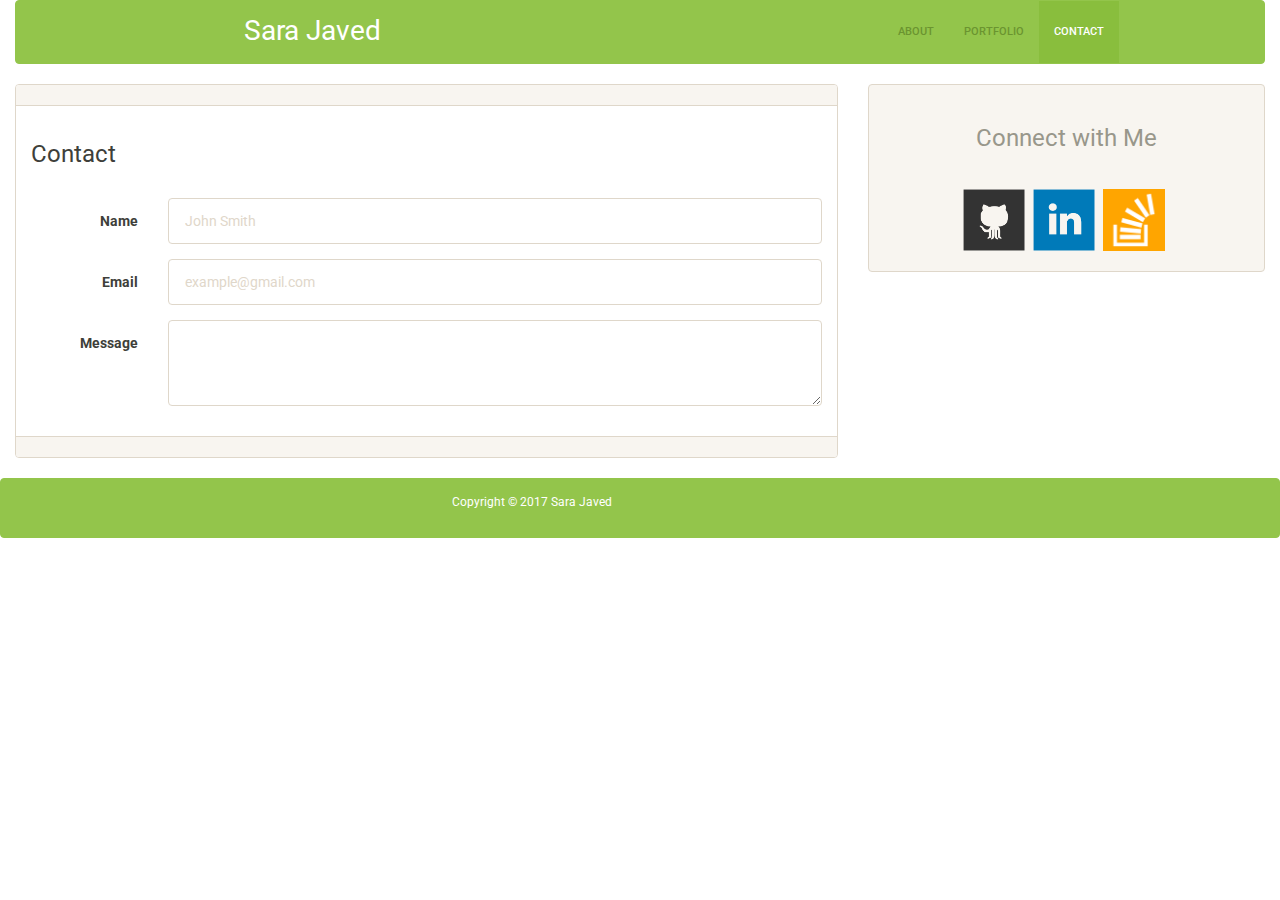
<file: contact.html>
<!DOCTYPE html>
<html>
	<head>
    	<meta charset="UTF-8">
    	<title>About Me</title>
		<link rel="stylesheet" href="sandstonebootswatch.css">
  	</head>
	<body>
  	<!-- NAV BAR -->
  	<div class="container-fluid">
		<nav class="navbar navbar-inverse">
			<div class="row"><!-- ROW 1 -->
				<div class="col-md-2"></div><!-- COL 2 -->
				<div class="col-md-4"><!-- COL 4 -->
					<div class="navbar-header">							
						<a class="navbar-brand" href="">Sara Javed</a>
					</div>
				</div>
				<div class="col-md-2"></div><!-- COL 2 -->
				<div class="col-md-4"><!-- COL 4 -->
					<div class="collapse navbar-collapse" id="bs-example-navbar-collapse-1">
						<ul class="nav navbar-nav">							    
						   	<li><a href="index.html">About</a></li>
						    <li><a href="contact.html">Portfolio</a></li>
						    <li class="active"><a href="portfolio.html">Contact<span class="sr-only">(current)</span></a></li>
						</ul>
					</div>
				</div>
			</div>	
		</nav>
	<!-- Text Panel & Side Bar -->
		<div class="row"><!-- ROW 2 -->
			<!-- Text Panel -->
			<div class="col-md-8"> <!-- COL 8 -->
				<div class="panel panel-default">
		  			<div class="panel-heading"></div>
		  			<div class="panel-body">
						<form class="form-horizontal">
		  					<fieldset>
		    					<legend><h3>Contact</h3></legend>
		    					<div class="form-group">
		      						<label for="inputPassword" class="col-lg-2 control-label">Name</label>
		      						<div class="col-lg-10">
		        						<input type="password" class="form-control" id="inputPassword" placeholder="John Smith">
		      						</div>
		    					</div>
		    					<div class="form-group">
		      						<label for="inputEmail" class="col-lg-2 control-label">Email</label>
		      						<div class="col-lg-10">
		        						<input type="text" class="form-control" id="inputEmail" placeholder="example@gmail.com">
		      						</div>
		    					</div>
		    					<div class="form-group">
		      						<label for="textArea" class="col-lg-2 control-label">Message</label>
		      						<div class="col-lg-10">
		        						<textarea class="form-control" rows="3" id="textArea"></textarea>
		      						</div>
		    					</div>
		    				</fieldset>
		    			</form>
		  			</div>
		  		 <div class="panel-footer"></div>
				</div>
			</div>
			<!-- Sidebar -->
			<div class="col-md-4"> <!-- COL 4 -->
				<div class="well">
	 				
	    				<h3>Connect with Me</h3>
						<br>
            			<a href="https://github.com/SJaved0327"><img src="assets/images/github-128.png" class="social" alt="GitHub" /></a>
           				<a href="https://www.linkedin.com/in/sarajaved/"><img src="assets/images/linkedin-128.png" class="social" alt="LinkedIn" /></a>
            			<a href="https://stackoverflow.com/users/8390925/sara-javed"><img src="assets/images/stackoverflow-128.png" class="social" alt="Stack Overflow" /></a>
	  				</div>
				</div>
			</div>
		</div>

	<!-- Footer -->
		<div class="row">
				<div class="col-md-12"> <!-- COL 12 -->
					<nav class="navbar navbar-inverse">
						<div class="row"> <!-- SUB ROW -->
							<div class="col-md-4"></div> <!-- COL 4 -->
							<div class="col-md-4"> <!-- COL 4 -->
								<div class="navbar-header">
									<p class="copyright">Copyright &copy; 2017 Sara Javed</p>
								</div>
							</div>
							<div class="col-md-4"></div> <!-- COL 4 -->
						</div>
					</nav>
				</div>
		</div>
	</div>


  	<script src="https://code.jquery.com/jquery-3.2.1.slim.min.js" integrity="sha384-KJ3o2DKtIkvYIK3UENzmM7KCkRr/rE9/Qpg6aAZGJwFDMVNA/GpGFF93hXpG5KkN" crossorigin="anonymous"></script>
	<script src="https://cdnjs.cloudflare.com/ajax/libs/popper.js/1.11.0/umd/popper.min.js" integrity="sha384-b/U6ypiBEHpOf/4+1nzFpr53nxSS+GLCkfwBdFNTxtclqqenISfwAzpKaMNFNmj4" crossorigin="anonymous"></script>
	<script src="https://maxcdn.bootstrapcdn.com/bootstrap/4.0.0-beta/js/bootstrap.min.js" integrity="sha384-h0AbiXch4ZDo7tp9hKZ4TsHbi047NrKGLO3SEJAg45jXxnGIfYzk4Si90RDIqNm1" crossorigin="anonymous"></script>
  </body>
</html>
</file>
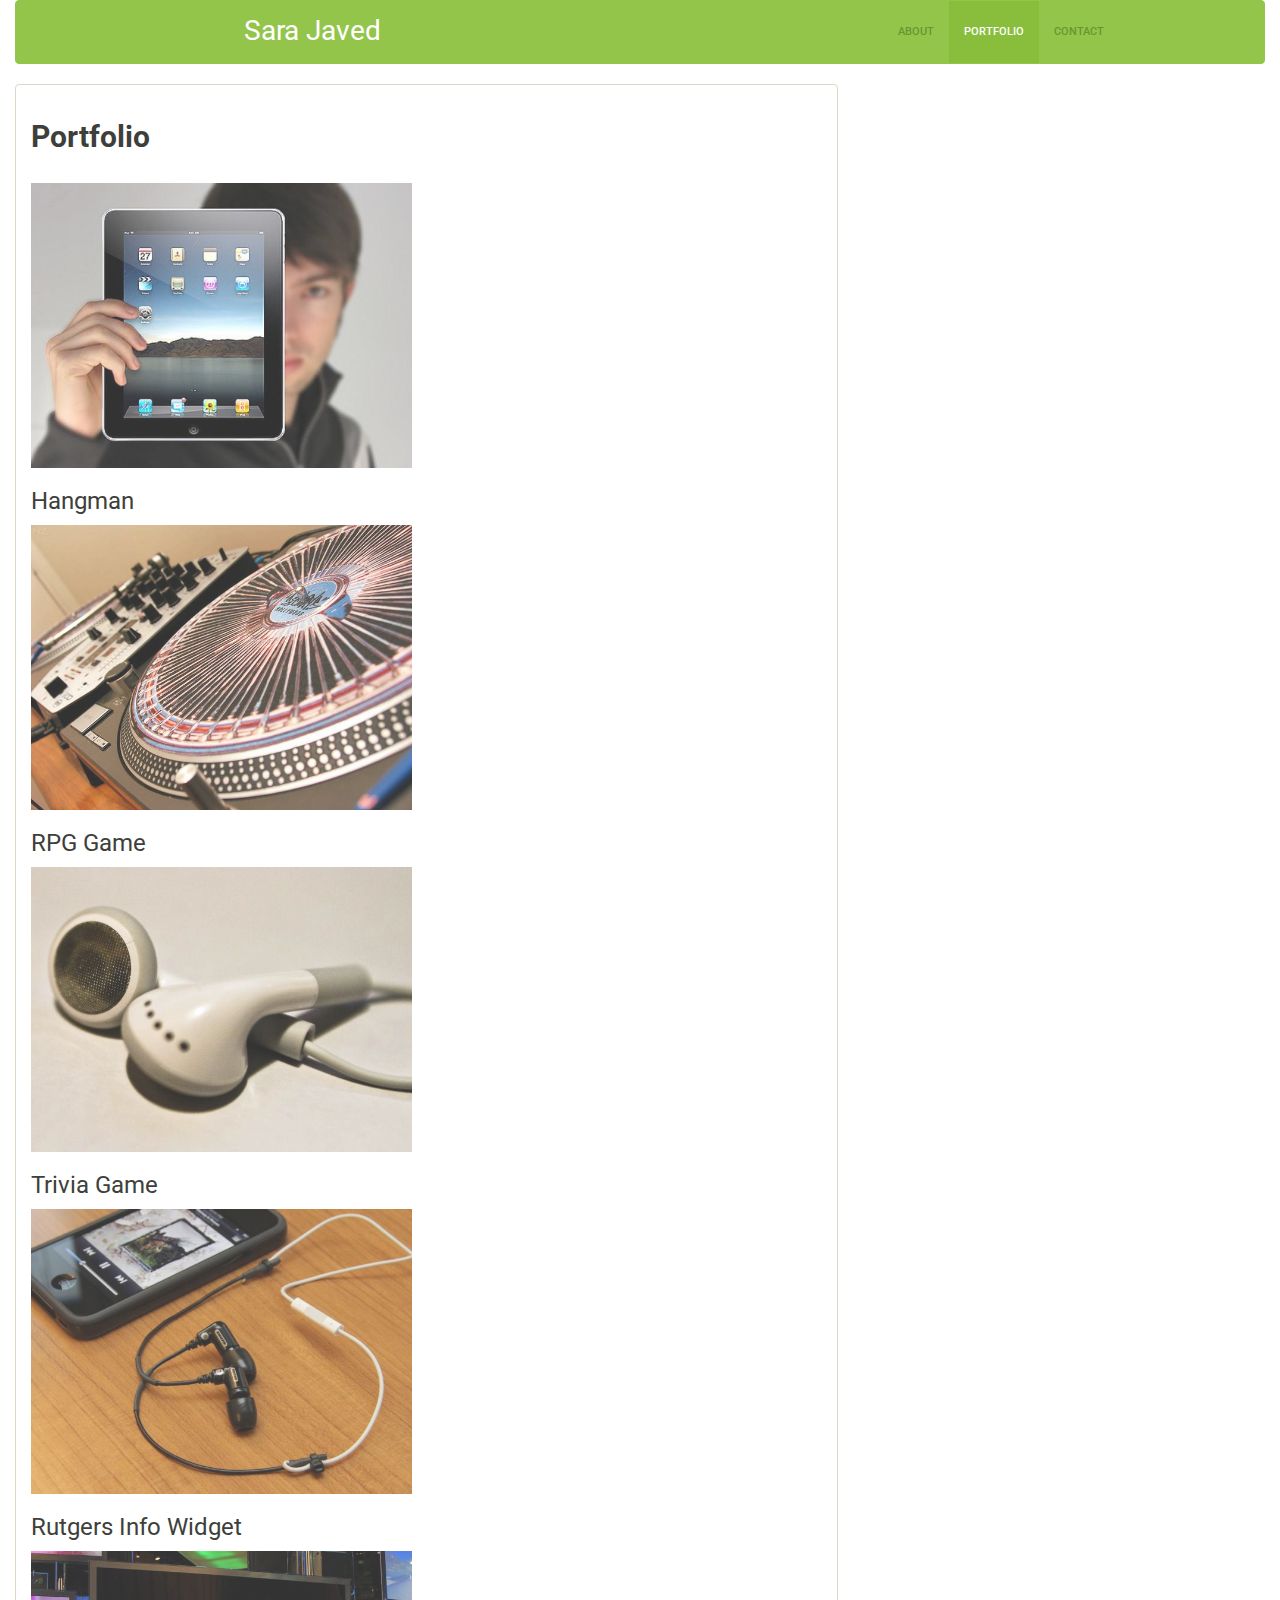
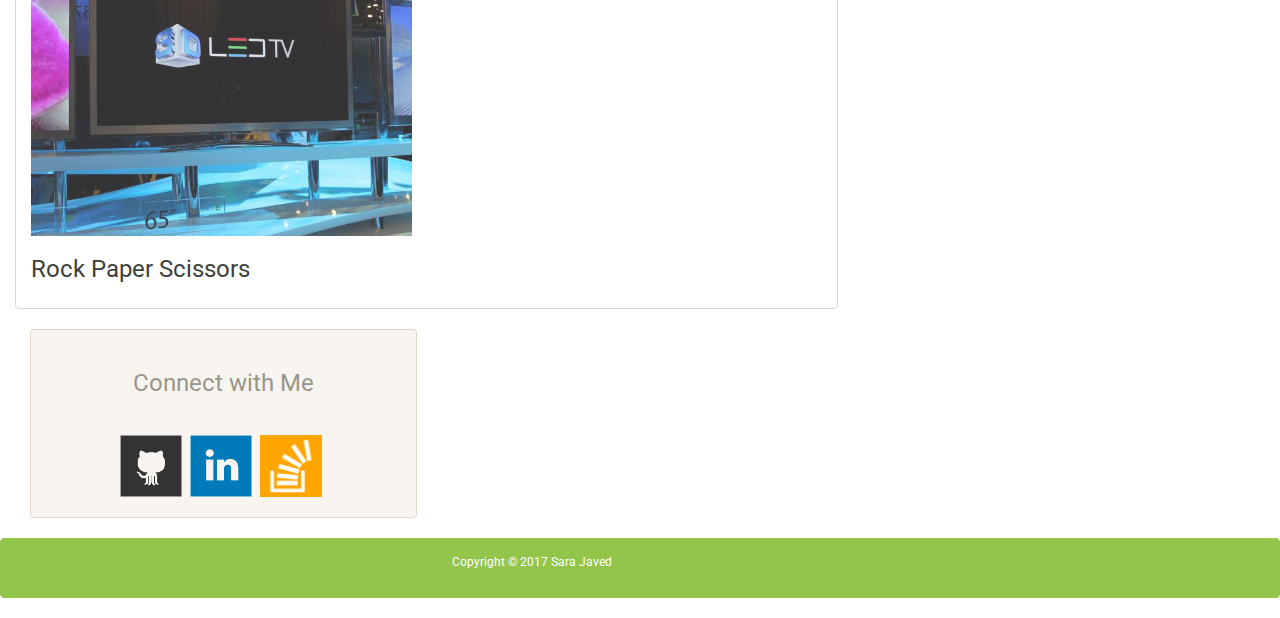
<file: portfolio.html>
<!DOCTYPE html>
<html>
	<head>
    	<meta charset="UTF-8">
    	<title>About Me</title>
		<link rel="stylesheet" href="sandstonebootswatch.css">
  	</head>
	<body>
  	<!-- NAV BAR -->
  	<div class="container-fluid">
		<nav class="navbar navbar-inverse">
			<div class="row"><!-- ROW 1 -->
				<div class="col-md-2"></div><!-- COL 2 -->
				<div class="col-md-4"><!-- COL 4 -->
					<div class="navbar-header">							
						<a class="navbar-brand" href="">Sara Javed</a>
					</div>
				</div>
				<div class="col-md-2"></div><!-- COL 2 -->
				<div class="col-md-4"><!-- COL 4 -->
					<div class="collapse navbar-collapse" id="bs-example-navbar-collapse-1">
						<ul class="nav navbar-nav">							    
						   	<li><a href="index.html">About</a></li>
						   	<li class="active"><a href="portfolio.html">Portfolio<span class="sr-only">(current)</span></a></li>
						    <li><a href="contact.html">Contact</a></li>
						</ul>
					</div>
				</div>
			</div>	
		</nav>
	<!-- Text Panel & Side Bar -->
		<div class="row"><!-- ROW 2 -->
			<!-- Text Panel -->
			<div class="col-md-8"> <!-- COL 8 -->
				<div class="panel panel-default">
					<div class="panel-body">
		  					<div class="row"> <!-- ROW 1 -->
		  						<div class="col-md-12"> <!-- COL 12-->
		  							<h2><strong>Portfolio</strong></h2>
		  							<br>
		  						</div>
		  					</div>
		  					<div class="row"> <!-- ROW 2 -->
								<div class="col-md-6"> <!-- COL 6 -->
									
									<div class="work">
				            		<img src="assets/images/technics-q-c-640-480-1.jpg" alt="hangman"></div>

				           			<h3>Hangman</h3>
				         			<div class="work">
				            		<img src="assets/images/technics-q-c-640-480-2.jpg" alt="RPG Game"></div>

				            		<h3>RPG Game</h3>
				          			<div class="work">
				            		<img src="assets/images/technics-q-c-640-480-5.jpg" alt="Trivia Game"></div>

				            		<h3>Trivia Game</h3>
				          			<div class="work">
				            		<img src="assets/images/technics-q-c-640-480-7.jpg" alt="Rutgers Info Widget"></div>

				            		<h3>Rutgers Info Widget</h3>
				          			<div class="work">
				            		<img src="assets/images/technics-q-c-640-480-9.jpg" alt="Rock Paper Scissors"></div>

			            			<h3>Rock Paper Scissors</h3>
		            			</div>
		            		</div>
		    				<div class="col-md-6"></div> <!-- COL 6 -->
		    		</div>
				</div>
			</div>
		</div>
			<!-- Sidebar -->
			<div class="col-md-4"> <!-- COL 4 -->
				<div class="well">
	 				
	    				<h3>Connect with Me</h3>
						<br>
            			<a href="https://github.com/SJaved0327"><img src="assets/images/github-128.png" class="social" alt="GitHub" /></a>
           				<a href="https://www.linkedin.com/in/sarajaved/"><img src="assets/images/linkedin-128.png" class="social" alt="LinkedIn" /></a>
            			<a href="https://stackoverflow.com/users/8390925/sara-javed"><img src="assets/images/stackoverflow-128.png" class="social" alt="Stack Overflow" /></a>
	  				</div>
				</div>
			</div>
		</div>

	<!-- Footer -->
		<div class="row">
				<div class="col-md-12"> <!-- COL 12 -->
					<nav class="navbar navbar-inverse">
						<div class="row"> <!-- SUB ROW -->
							<div class="col-md-4"></div> <!-- COL 4 -->
							<div class="col-md-4"> <!-- COL 4 -->
								<div class="navbar-header">
									<p class="copyright">Copyright &copy; 2017 Sara Javed</p>
								</div>
							</div>
							<div class="col-md-4"></div> <!-- COL 4 -->
						</div>
					</nav>
				</div>
		</div>
	</div>


  	<script src="https://code.jquery.com/jquery-3.2.1.slim.min.js" integrity="sha384-KJ3o2DKtIkvYIK3UENzmM7KCkRr/rE9/Qpg6aAZGJwFDMVNA/GpGFF93hXpG5KkN" crossorigin="anonymous"></script>
	<script src="https://cdnjs.cloudflare.com/ajax/libs/popper.js/1.11.0/umd/popper.min.js" integrity="sha384-b/U6ypiBEHpOf/4+1nzFpr53nxSS+GLCkfwBdFNTxtclqqenISfwAzpKaMNFNmj4" crossorigin="anonymous"></script>
	<script src="https://maxcdn.bootstrapcdn.com/bootstrap/4.0.0-beta/js/bootstrap.min.js" integrity="sha384-h0AbiXch4ZDo7tp9hKZ4TsHbi047NrKGLO3SEJAg45jXxnGIfYzk4Si90RDIqNm1" crossorigin="anonymous"></script>
  </body>
</html>
</file>
<file: sandstonebootswatch.css>
@import url("https://fonts.googleapis.com/css?family=Roboto:400,500,700");
/*!
 * bootswatch v3.3.7
 * Homepage: http://bootswatch.com
 * Copyright 2012-2017 Thomas Park
 * Licensed under MIT
 * Based on Bootstrap
*/
/*!
 * Bootstrap v3.3.7 (http://getbootstrap.com)
 * Copyright 2011-2016 Twitter, Inc.
 * Licensed under MIT (https://github.com/twbs/bootstrap/blob/master/LICENSE)
 */
/*! normalize.css v3.0.3 | MIT License | github.com/necolas/normalize.css */
html {
  font-family: sans-serif;
  -ms-text-size-adjust: 100%;
  -webkit-text-size-adjust: 100%;
}
body {
  margin: 0;
}
article,
aside,
details,
figcaption,
figure,
footer,
header,
hgroup,
main,
menu,
nav,
section,
summary {
  display: block;
}
audio,
canvas,
progress,
video {
  display: inline-block;
  vertical-align: baseline;
}
audio:not([controls]) {
  display: none;
  height: 0;
}
[hidden],
template {
  display: none;
}
a {
  background-color: transparent;
}
a:active,
a:hover {
  outline: 0;
}
abbr[title] {
  border-bottom: 1px dotted;
}
b,
strong {
  font-weight: bold;
}
dfn {
  font-style: italic;
}
h1 {
  font-size: 2em;
  margin: 0.67em 0;
}
mark {
  background: #ff0;
  color: #000;
}
small {
  font-size: 80%;
}
sub,
sup {
  font-size: 75%;
  line-height: 0;
  position: relative;
  vertical-align: baseline;
}
sup {
  top: -0.5em;
}
sub {
  bottom: -0.25em;
}
img {
  border: 0;
}
svg:not(:root) {
  overflow: hidden;
}
figure {
  margin: 1em 40px;
}
hr {
  -webkit-box-sizing: content-box;
     -moz-box-sizing: content-box;
          box-sizing: content-box;
  height: 0;
}
pre {
  overflow: auto;
}
code,
kbd,
pre,
samp {
  font-family: monospace, monospace;
  font-size: 1em;
}
button,
input,
optgroup,
select,
textarea {
  color: inherit;
  font: inherit;
  margin: 0;
}
button {
  overflow: visible;
}
button,
select {
  text-transform: none;
}
button,
html input[type="button"],
input[type="reset"],
input[type="submit"] {
  -webkit-appearance: button;
  cursor: pointer;
}
button[disabled],
html input[disabled] {
  cursor: default;
}
button::-moz-focus-inner,
input::-moz-focus-inner {
  border: 0;
  padding: 0;
}
input {
  line-height: normal;
}
input[type="checkbox"],
input[type="radio"] {
  -webkit-box-sizing: border-box;
     -moz-box-sizing: border-box;
          box-sizing: border-box;
  padding: 0;
}
input[type="number"]::-webkit-inner-spin-button,
input[type="number"]::-webkit-outer-spin-button {
  height: auto;
}
input[type="search"] {
  -webkit-appearance: textfield;
  -webkit-box-sizing: content-box;
     -moz-box-sizing: content-box;
          box-sizing: content-box;
}
input[type="search"]::-webkit-search-cancel-button,
input[type="search"]::-webkit-search-decoration {
  -webkit-appearance: none;
}
fieldset {
  border: 1px solid #c0c0c0;
  margin: 0 2px;
  padding: 0.35em 0.625em 0.75em;
}
legend {
  border: 0;
  padding: 0;
}
textarea {
  overflow: auto;
}
optgroup {
  font-weight: bold;
}
table {
  border-collapse: collapse;
  border-spacing: 0;
}
td,
th {
  padding: 0;
}
/*! Source: https://github.com/h5bp/html5-boilerplate/blob/master/src/css/main.css */
@media print {
  *,
  *:before,
  *:after {
    background: transparent !important;
    color: #000 !important;
    -webkit-box-shadow: none !important;
            box-shadow: none !important;
    text-shadow: none !important;
  }
  a,
  a:visited {
    text-decoration: underline;
  }
  a[href]:after {
    content: " (" attr(href) ")";
  }
  abbr[title]:after {
    content: " (" attr(title) ")";
  }
  a[href^="#"]:after,
  a[href^="javascript:"]:after {
    content: "";
  }
  pre,
  blockquote {
    border: 1px solid #999;
    page-break-inside: avoid;
  }
  thead {
    display: table-header-group;
  }
  tr,
  img {
    page-break-inside: avoid;
  }
  img {
    max-width: 100% !important;
  }
  p,
  h2,
  h3 {
    orphans: 3;
    widows: 3;
  }
  h2,
  h3 {
    page-break-after: avoid;
  }
  .navbar {
    display: none;
  }
  .btn > .caret,
  .dropup > .btn > .caret {
    border-top-color: #000 !important;
  }
  .label {
    border: 1px solid #000;
  }
  .table {
    border-collapse: collapse !important;
  }
  .table td,
  .table th {
    background-color: #fff !important;
  }
  .table-bordered th,
  .table-bordered td {
    border: 1px solid #ddd !important;
  }
}
@font-face {
  font-family: 'Glyphicons Halflings';
  src: url('../fonts/glyphicons-halflings-regular.eot');
  src: url('../fonts/glyphicons-halflings-regular.eot?#iefix') format('embedded-opentype'), url('../fonts/glyphicons-halflings-regular.woff2') format('woff2'), url('../fonts/glyphicons-halflings-regular.woff') format('woff'), url('../fonts/glyphicons-halflings-regular.ttf') format('truetype'), url('../fonts/glyphicons-halflings-regular.svg#glyphicons_halflingsregular') format('svg');
}
.glyphicon {
  position: relative;
  top: 1px;
  display: inline-block;
  font-family: 'Glyphicons Halflings';
  font-style: normal;
  font-weight: normal;
  line-height: 1;
  -webkit-font-smoothing: antialiased;
  -moz-osx-font-smoothing: grayscale;
}
.glyphicon-asterisk:before {
  content: "\002a";
}
.glyphicon-plus:before {
  content: "\002b";
}
.glyphicon-euro:before,
.glyphicon-eur:before {
  content: "\20ac";
}
.glyphicon-minus:before {
  content: "\2212";
}
.glyphicon-cloud:before {
  content: "\2601";
}
.glyphicon-envelope:before {
  content: "\2709";
}
.glyphicon-pencil:before {
  content: "\270f";
}
.glyphicon-glass:before {
  content: "\e001";
}
.glyphicon-music:before {
  content: "\e002";
}
.glyphicon-search:before {
  content: "\e003";
}
.glyphicon-heart:before {
  content: "\e005";
}
.glyphicon-star:before {
  content: "\e006";
}
.glyphicon-star-empty:before {
  content: "\e007";
}
.glyphicon-user:before {
  content: "\e008";
}
.glyphicon-film:before {
  content: "\e009";
}
.glyphicon-th-large:before {
  content: "\e010";
}
.glyphicon-th:before {
  content: "\e011";
}
.glyphicon-th-list:before {
  content: "\e012";
}
.glyphicon-ok:before {
  content: "\e013";
}
.glyphicon-remove:before {
  content: "\e014";
}
.glyphicon-zoom-in:before {
  content: "\e015";
}
.glyphicon-zoom-out:before {
  content: "\e016";
}
.glyphicon-off:before {
  content: "\e017";
}
.glyphicon-signal:before {
  content: "\e018";
}
.glyphicon-cog:before {
  content: "\e019";
}
.glyphicon-trash:before {
  content: "\e020";
}
.glyphicon-home:before {
  content: "\e021";
}
.glyphicon-file:before {
  content: "\e022";
}
.glyphicon-time:before {
  content: "\e023";
}
.glyphicon-road:before {
  content: "\e024";
}
.glyphicon-download-alt:before {
  content: "\e025";
}
.glyphicon-download:before {
  content: "\e026";
}
.glyphicon-upload:before {
  content: "\e027";
}
.glyphicon-inbox:before {
  content: "\e028";
}
.glyphicon-play-circle:before {
  content: "\e029";
}
.glyphicon-repeat:before {
  content: "\e030";
}
.glyphicon-refresh:before {
  content: "\e031";
}
.glyphicon-list-alt:before {
  content: "\e032";
}
.glyphicon-lock:before {
  content: "\e033";
}
.glyphicon-flag:before {
  content: "\e034";
}
.glyphicon-headphones:before {
  content: "\e035";
}
.glyphicon-volume-off:before {
  content: "\e036";
}
.glyphicon-volume-down:before {
  content: "\e037";
}
.glyphicon-volume-up:before {
  content: "\e038";
}
.glyphicon-qrcode:before {
  content: "\e039";
}
.glyphicon-barcode:before {
  content: "\e040";
}
.glyphicon-tag:before {
  content: "\e041";
}
.glyphicon-tags:before {
  content: "\e042";
}
.glyphicon-book:before {
  content: "\e043";
}
.glyphicon-bookmark:before {
  content: "\e044";
}
.glyphicon-print:before {
  content: "\e045";
}
.glyphicon-camera:before {
  content: "\e046";
}
.glyphicon-font:before {
  content: "\e047";
}
.glyphicon-bold:before {
  content: "\e048";
}
.glyphicon-italic:before {
  content: "\e049";
}
.glyphicon-text-height:before {
  content: "\e050";
}
.glyphicon-text-width:before {
  content: "\e051";
}
.glyphicon-align-left:before {
  content: "\e052";
}
.glyphicon-align-center:before {
  content: "\e053";
}
.glyphicon-align-right:before {
  content: "\e054";
}
.glyphicon-align-justify:before {
  content: "\e055";
}
.glyphicon-list:before {
  content: "\e056";
}
.glyphicon-indent-left:before {
  content: "\e057";
}
.glyphicon-indent-right:before {
  content: "\e058";
}
.glyphicon-facetime-video:before {
  content: "\e059";
}
.glyphicon-picture:before {
  content: "\e060";
}
.glyphicon-map-marker:before {
  content: "\e062";
}
.glyphicon-adjust:before {
  content: "\e063";
}
.glyphicon-tint:before {
  content: "\e064";
}
.glyphicon-edit:before {
  content: "\e065";
}
.glyphicon-share:before {
  content: "\e066";
}
.glyphicon-check:before {
  content: "\e067";
}
.glyphicon-move:before {
  content: "\e068";
}
.glyphicon-step-backward:before {
  content: "\e069";
}
.glyphicon-fast-backward:before {
  content: "\e070";
}
.glyphicon-backward:before {
  content: "\e071";
}
.glyphicon-play:before {
  content: "\e072";
}
.glyphicon-pause:before {
  content: "\e073";
}
.glyphicon-stop:before {
  content: "\e074";
}
.glyphicon-forward:before {
  content: "\e075";
}
.glyphicon-fast-forward:before {
  content: "\e076";
}
.glyphicon-step-forward:before {
  content: "\e077";
}
.glyphicon-eject:before {
  content: "\e078";
}
.glyphicon-chevron-left:before {
  content: "\e079";
}
.glyphicon-chevron-right:before {
  content: "\e080";
}
.glyphicon-plus-sign:before {
  content: "\e081";
}
.glyphicon-minus-sign:before {
  content: "\e082";
}
.glyphicon-remove-sign:before {
  content: "\e083";
}
.glyphicon-ok-sign:before {
  content: "\e084";
}
.glyphicon-question-sign:before {
  content: "\e085";
}
.glyphicon-info-sign:before {
  content: "\e086";
}
.glyphicon-screenshot:before {
  content: "\e087";
}
.glyphicon-remove-circle:before {
  content: "\e088";
}
.glyphicon-ok-circle:before {
  content: "\e089";
}
.glyphicon-ban-circle:before {
  content: "\e090";
}
.glyphicon-arrow-left:before {
  content: "\e091";
}
.glyphicon-arrow-right:before {
  content: "\e092";
}
.glyphicon-arrow-up:before {
  content: "\e093";
}
.glyphicon-arrow-down:before {
  content: "\e094";
}
.glyphicon-share-alt:before {
  content: "\e095";
}
.glyphicon-resize-full:before {
  content: "\e096";
}
.glyphicon-resize-small:before {
  content: "\e097";
}
.glyphicon-exclamation-sign:before {
  content: "\e101";
}
.glyphicon-gift:before {
  content: "\e102";
}
.glyphicon-leaf:before {
  content: "\e103";
}
.glyphicon-fire:before {
  content: "\e104";
}
.glyphicon-eye-open:before {
  content: "\e105";
}
.glyphicon-eye-close:before {
  content: "\e106";
}
.glyphicon-warning-sign:before {
  content: "\e107";
}
.glyphicon-plane:before {
  content: "\e108";
}
.glyphicon-calendar:before {
  content: "\e109";
}
.glyphicon-random:before {
  content: "\e110";
}
.glyphicon-comment:before {
  content: "\e111";
}
.glyphicon-magnet:before {
  content: "\e112";
}
.glyphicon-chevron-up:before {
  content: "\e113";
}
.glyphicon-chevron-down:before {
  content: "\e114";
}
.glyphicon-retweet:before {
  content: "\e115";
}
.glyphicon-shopping-cart:before {
  content: "\e116";
}
.glyphicon-folder-close:before {
  content: "\e117";
}
.glyphicon-folder-open:before {
  content: "\e118";
}
.glyphicon-resize-vertical:before {
  content: "\e119";
}
.glyphicon-resize-horizontal:before {
  content: "\e120";
}
.glyphicon-hdd:before {
  content: "\e121";
}
.glyphicon-bullhorn:before {
  content: "\e122";
}
.glyphicon-bell:before {
  content: "\e123";
}
.glyphicon-certificate:before {
  content: "\e124";
}
.glyphicon-thumbs-up:before {
  content: "\e125";
}
.glyphicon-thumbs-down:before {
  content: "\e126";
}
.glyphicon-hand-right:before {
  content: "\e127";
}
.glyphicon-hand-left:before {
  content: "\e128";
}
.glyphicon-hand-up:before {
  content: "\e129";
}
.glyphicon-hand-down:before {
  content: "\e130";
}
.glyphicon-circle-arrow-right:before {
  content: "\e131";
}
.glyphicon-circle-arrow-left:before {
  content: "\e132";
}
.glyphicon-circle-arrow-up:before {
  content: "\e133";
}
.glyphicon-circle-arrow-down:before {
  content: "\e134";
}
.glyphicon-globe:before {
  content: "\e135";
}
.glyphicon-wrench:before {
  content: "\e136";
}
.glyphicon-tasks:before {
  content: "\e137";
}
.glyphicon-filter:before {
  content: "\e138";
}
.glyphicon-briefcase:before {
  content: "\e139";
}
.glyphicon-fullscreen:before {
  content: "\e140";
}
.glyphicon-dashboard:before {
  content: "\e141";
}
.glyphicon-paperclip:before {
  content: "\e142";
}
.glyphicon-heart-empty:before {
  content: "\e143";
}
.glyphicon-link:before {
  content: "\e144";
}
.glyphicon-phone:before {
  content: "\e145";
}
.glyphicon-pushpin:before {
  content: "\e146";
}
.glyphicon-usd:before {
  content: "\e148";
}
.glyphicon-gbp:before {
  content: "\e149";
}
.glyphicon-sort:before {
  content: "\e150";
}
.glyphicon-sort-by-alphabet:before {
  content: "\e151";
}
.glyphicon-sort-by-alphabet-alt:before {
  content: "\e152";
}
.glyphicon-sort-by-order:before {
  content: "\e153";
}
.glyphicon-sort-by-order-alt:before {
  content: "\e154";
}
.glyphicon-sort-by-attributes:before {
  content: "\e155";
}
.glyphicon-sort-by-attributes-alt:before {
  content: "\e156";
}
.glyphicon-unchecked:before {
  content: "\e157";
}
.glyphicon-expand:before {
  content: "\e158";
}
.glyphicon-collapse-down:before {
  content: "\e159";
}
.glyphicon-collapse-up:before {
  content: "\e160";
}
.glyphicon-log-in:before {
  content: "\e161";
}
.glyphicon-flash:before {
  content: "\e162";
}
.glyphicon-log-out:before {
  content: "\e163";
}
.glyphicon-new-window:before {
  content: "\e164";
}
.glyphicon-record:before {
  content: "\e165";
}
.glyphicon-save:before {
  content: "\e166";
}
.glyphicon-open:before {
  content: "\e167";
}
.glyphicon-saved:before {
  content: "\e168";
}
.glyphicon-import:before {
  content: "\e169";
}
.glyphicon-export:before {
  content: "\e170";
}
.glyphicon-send:before {
  content: "\e171";
}
.glyphicon-floppy-disk:before {
  content: "\e172";
}
.glyphicon-floppy-saved:before {
  content: "\e173";
}
.glyphicon-floppy-remove:before {
  content: "\e174";
}
.glyphicon-floppy-save:before {
  content: "\e175";
}
.glyphicon-floppy-open:before {
  content: "\e176";
}
.glyphicon-credit-card:before {
  content: "\e177";
}
.glyphicon-transfer:before {
  content: "\e178";
}
.glyphicon-cutlery:before {
  content: "\e179";
}
.glyphicon-header:before {
  content: "\e180";
}
.glyphicon-compressed:before {
  content: "\e181";
}
.glyphicon-earphone:before {
  content: "\e182";
}
.glyphicon-phone-alt:before {
  content: "\e183";
}
.glyphicon-tower:before {
  content: "\e184";
}
.glyphicon-stats:before {
  content: "\e185";
}
.glyphicon-sd-video:before {
  content: "\e186";
}
.glyphicon-hd-video:before {
  content: "\e187";
}
.glyphicon-subtitles:before {
  content: "\e188";
}
.glyphicon-sound-stereo:before {
  content: "\e189";
}
.glyphicon-sound-dolby:before {
  content: "\e190";
}
.glyphicon-sound-5-1:before {
  content: "\e191";
}
.glyphicon-sound-6-1:before {
  content: "\e192";
}
.glyphicon-sound-7-1:before {
  content: "\e193";
}
.glyphicon-copyright-mark:before {
  content: "\e194";
}
.glyphicon-registration-mark:before {
  content: "\e195";
}
.glyphicon-cloud-download:before {
  content: "\e197";
}
.glyphicon-cloud-upload:before {
  content: "\e198";
}
.glyphicon-tree-conifer:before {
  content: "\e199";
}
.glyphicon-tree-deciduous:before {
  content: "\e200";
}
.glyphicon-cd:before {
  content: "\e201";
}
.glyphicon-save-file:before {
  content: "\e202";
}
.glyphicon-open-file:before {
  content: "\e203";
}
.glyphicon-level-up:before {
  content: "\e204";
}
.glyphicon-copy:before {
  content: "\e205";
}
.glyphicon-paste:before {
  content: "\e206";
}
.glyphicon-alert:before {
  content: "\e209";
}
.glyphicon-equalizer:before {
  content: "\e210";
}
.glyphicon-king:before {
  content: "\e211";
}
.glyphicon-queen:before {
  content: "\e212";
}
.glyphicon-pawn:before {
  content: "\e213";
}
.glyphicon-bishop:before {
  content: "\e214";
}
.glyphicon-knight:before {
  content: "\e215";
}
.glyphicon-baby-formula:before {
  content: "\e216";
}
.glyphicon-tent:before {
  content: "\26fa";
}
.glyphicon-blackboard:before {
  content: "\e218";
}
.glyphicon-bed:before {
  content: "\e219";
}
.glyphicon-apple:before {
  content: "\f8ff";
}
.glyphicon-erase:before {
  content: "\e221";
}
.glyphicon-hourglass:before {
  content: "\231b";
}
.glyphicon-lamp:before {
  content: "\e223";
}
.glyphicon-duplicate:before {
  content: "\e224";
}
.glyphicon-piggy-bank:before {
  content: "\e225";
}
.glyphicon-scissors:before {
  content: "\e226";
}
.glyphicon-bitcoin:before {
  content: "\e227";
}
.glyphicon-btc:before {
  content: "\e227";
}
.glyphicon-xbt:before {
  content: "\e227";
}
.glyphicon-yen:before {
  content: "\00a5";
}
.glyphicon-jpy:before {
  content: "\00a5";
}
.glyphicon-ruble:before {
  content: "\20bd";
}
.glyphicon-rub:before {
  content: "\20bd";
}
.glyphicon-scale:before {
  content: "\e230";
}
.glyphicon-ice-lolly:before {
  content: "\e231";
}
.glyphicon-ice-lolly-tasted:before {
  content: "\e232";
}
.glyphicon-education:before {
  content: "\e233";
}
.glyphicon-option-horizontal:before {
  content: "\e234";
}
.glyphicon-option-vertical:before {
  content: "\e235";
}
.glyphicon-menu-hamburger:before {
  content: "\e236";
}
.glyphicon-modal-window:before {
  content: "\e237";
}
.glyphicon-oil:before {
  content: "\e238";
}
.glyphicon-grain:before {
  content: "\e239";
}
.glyphicon-sunglasses:before {
  content: "\e240";
}
.glyphicon-text-size:before {
  content: "\e241";
}
.glyphicon-text-color:before {
  content: "\e242";
}
.glyphicon-text-background:before {
  content: "\e243";
}
.glyphicon-object-align-top:before {
  content: "\e244";
}
.glyphicon-object-align-bottom:before {
  content: "\e245";
}
.glyphicon-object-align-horizontal:before {
  content: "\e246";
}
.glyphicon-object-align-left:before {
  content: "\e247";
}
.glyphicon-object-align-vertical:before {
  content: "\e248";
}
.glyphicon-object-align-right:before {
  content: "\e249";
}
.glyphicon-triangle-right:before {
  content: "\e250";
}
.glyphicon-triangle-left:before {
  content: "\e251";
}
.glyphicon-triangle-bottom:before {
  content: "\e252";
}
.glyphicon-triangle-top:before {
  content: "\e253";
}
.glyphicon-console:before {
  content: "\e254";
}
.glyphicon-superscript:before {
  content: "\e255";
}
.glyphicon-subscript:before {
  content: "\e256";
}
.glyphicon-menu-left:before {
  content: "\e257";
}
.glyphicon-menu-right:before {
  content: "\e258";
}
.glyphicon-menu-down:before {
  content: "\e259";
}
.glyphicon-menu-up:before {
  content: "\e260";
}
* {
  -webkit-box-sizing: border-box;
  -moz-box-sizing: border-box;
  box-sizing: border-box;
}
*:before,
*:after {
  -webkit-box-sizing: border-box;
  -moz-box-sizing: border-box;
  box-sizing: border-box;
}
html {
  font-size: 10px;
  -webkit-tap-highlight-color: rgba(0, 0, 0, 0);
}
body {
  font-family: "Roboto", "Helvetica Neue", Helvetica, Arial, sans-serif;
  font-size: 14px;
  line-height: 1.42857143;
  color: #3e3f3a;
  background-color: #ffffff;
}
input,
button,
select,
textarea {
  font-family: inherit;
  font-size: inherit;
  line-height: inherit;
}
a {
  color: #93c54b;
  text-decoration: none;
}
a:hover,
a:focus {
  color: #79a736;
  text-decoration: underline;
}
a:focus {
  outline: 5px auto -webkit-focus-ring-color;
  outline-offset: -2px;
}
figure {
  margin: 0;
}
img {
  vertical-align: middle;
}
.img-responsive,
.thumbnail > img,
.thumbnail a > img,
.carousel-inner > .item > img,
.carousel-inner > .item > a > img {
  display: block;
  max-width: 100%;
  height: auto;
}
.img-rounded {
  border-radius: 6px;
}
.img-thumbnail {
  padding: 4px;
  line-height: 1.42857143;
  background-color: #f8f5f0;
  border: 1px solid #dfd7ca;
  border-radius: 4px;
  -webkit-transition: all 0.2s ease-in-out;
  -o-transition: all 0.2s ease-in-out;
  transition: all 0.2s ease-in-out;
  display: inline-block;
  max-width: 100%;
  height: auto;
}
.img-circle {
  border-radius: 50%;
}
hr {
  margin-top: 20px;
  margin-bottom: 20px;
  border: 0;
  border-top: 1px solid #f8f5f0;
}
.sr-only {
  position: absolute;
  width: 1px;
  height: 1px;
  margin: -1px;
  padding: 0;
  overflow: hidden;
  clip: rect(0, 0, 0, 0);
  border: 0;
}
.sr-only-focusable:active,
.sr-only-focusable:focus {
  position: static;
  width: auto;
  height: auto;
  margin: 0;
  overflow: visible;
  clip: auto;
}
[role="button"] {
  cursor: pointer;
}
h1,
h2,
h3,
h4,
h5,
h6,
.h1,
.h2,
.h3,
.h4,
.h5,
.h6 {
  font-family: inherit;
  font-weight: 400;
  line-height: 1.1;
  color: inherit;
}
h1 small,
h2 small,
h3 small,
h4 small,
h5 small,
h6 small,
.h1 small,
.h2 small,
.h3 small,
.h4 small,
.h5 small,
.h6 small,
h1 .small,
h2 .small,
h3 .small,
h4 .small,
h5 .small,
h6 .small,
.h1 .small,
.h2 .small,
.h3 .small,
.h4 .small,
.h5 .small,
.h6 .small {
  font-weight: normal;
  line-height: 1;
  color: #98978b;
}
h1,
.h1,
h2,
.h2,
h3,
.h3 {
  margin-top: 20px;
  margin-bottom: 10px;
}
h1 small,
.h1 small,
h2 small,
.h2 small,
h3 small,
.h3 small,
h1 .small,
.h1 .small,
h2 .small,
.h2 .small,
h3 .small,
.h3 .small {
  font-size: 65%;
}
h4,
.h4,
h5,
.h5,
h6,
.h6 {
  margin-top: 10px;
  margin-bottom: 10px;
}
h4 small,
.h4 small,
h5 small,
.h5 small,
h6 small,
.h6 small,
h4 .small,
.h4 .small,
h5 .small,
.h5 .small,
h6 .small,
.h6 .small {
  font-size: 75%;
}
h1,
.h1 {
  font-size: 36px;
}
h2,
.h2 {
  font-size: 30px;
}
h3,
.h3 {
  font-size: 24px;
}
h4,
.h4 {
  font-size: 18px;
}
h5,
.h5 {
  font-size: 14px;
}
h6,
.h6 {
  font-size: 12px;
}
p {
  margin: 0 0 10px;
}
.lead {
  margin-bottom: 20px;
  font-size: 16px;
  font-weight: 300;
  line-height: 1.4;
}
@media (min-width: 768px) {
  .lead {
    font-size: 21px;
  }
}
small,
.small {
  font-size: 85%;
}
mark,
.mark {
  background-color: #fcf8e3;
  padding: .2em;
}
.text-left {
  text-align: left;
}
.text-right {
  text-align: right;
}
.text-center {
  text-align: center;
}
.text-justify {
  text-align: justify;
}
.text-nowrap {
  white-space: nowrap;
}
.text-lowercase {
  text-transform: lowercase;
}
.text-uppercase {
  text-transform: uppercase;
}
.text-capitalize {
  text-transform: capitalize;
}
.text-muted {
  color: #98978b;
}
.text-primary {
  color: #325d88;
}
a.text-primary:hover,
a.text-primary:focus {
  color: #244363;
}
.text-success {
  color: #93c54b;
}
a.text-success:hover,
a.text-success:focus {
  color: #79a736;
}
.text-info {
  color: #29abe0;
}
a.text-info:hover,
a.text-info:focus {
  color: #1b8dbb;
}
.text-warning {
  color: #f47c3c;
}
a.text-warning:hover,
a.text-warning:focus {
  color: #ef5c0e;
}
.text-danger {
  color: #d9534f;
}
a.text-danger:hover,
a.text-danger:focus {
  color: #c9302c;
}
.bg-primary {
  color: #fff;
  background-color: #325d88;
}
a.bg-primary:hover,
a.bg-primary:focus {
  background-color: #244363;
}
.bg-success {
  background-color: #dff0d8;
}
a.bg-success:hover,
a.bg-success:focus {
  background-color: #c1e2b3;
}
.bg-info {
  background-color: #d9edf7;
}
a.bg-info:hover,
a.bg-info:focus {
  background-color: #afd9ee;
}
.bg-warning {
  background-color: #fcf8e3;
}
a.bg-warning:hover,
a.bg-warning:focus {
  background-color: #f7ecb5;
}
.bg-danger {
  background-color: #f2dede;
}
a.bg-danger:hover,
a.bg-danger:focus {
  background-color: #e4b9b9;
}
.page-header {
  padding-bottom: 9px;
  margin: 40px 0 20px;
  border-bottom: 1px solid #f8f5f0;
}
ul,
ol {
  margin-top: 0;
  margin-bottom: 10px;
}
ul ul,
ol ul,
ul ol,
ol ol {
  margin-bottom: 0;
}
.list-unstyled {
  padding-left: 0;
  list-style: none;
}
.list-inline {
  padding-left: 0;
  list-style: none;
  margin-left: -5px;
}
.list-inline > li {
  display: inline-block;
  padding-left: 5px;
  padding-right: 5px;
}
dl {
  margin-top: 0;
  margin-bottom: 20px;
}
dt,
dd {
  line-height: 1.42857143;
}
dt {
  font-weight: bold;
}
dd {
  margin-left: 0;
}
@media (min-width: 768px) {
  .dl-horizontal dt {
    float: left;
    width: 160px;
    clear: left;
    text-align: right;
    overflow: hidden;
    text-overflow: ellipsis;
    white-space: nowrap;
  }
  .dl-horizontal dd {
    margin-left: 180px;
  }
}
abbr[title],
abbr[data-original-title] {
  cursor: help;
  border-bottom: 1px dotted #98978b;
}
.initialism {
  font-size: 90%;
  text-transform: uppercase;
}
blockquote {
  padding: 10px 20px;
  margin: 0 0 20px;
  font-size: 17.5px;
  border-left: 5px solid #dfd7ca;
}
blockquote p:last-child,
blockquote ul:last-child,
blockquote ol:last-child {
  margin-bottom: 0;
}
blockquote footer,
blockquote small,
blockquote .small {
  display: block;
  font-size: 80%;
  line-height: 1.42857143;
  color: #3e3f3a;
}
blockquote footer:before,
blockquote small:before,
blockquote .small:before {
  content: '\2014 \00A0';
}
.blockquote-reverse,
blockquote.pull-right {
  padding-right: 15px;
  padding-left: 0;
  border-right: 5px solid #dfd7ca;
  border-left: 0;
  text-align: right;
}
.blockquote-reverse footer:before,
blockquote.pull-right footer:before,
.blockquote-reverse small:before,
blockquote.pull-right small:before,
.blockquote-reverse .small:before,
blockquote.pull-right .small:before {
  content: '';
}
.blockquote-reverse footer:after,
blockquote.pull-right footer:after,
.blockquote-reverse small:after,
blockquote.pull-right small:after,
.blockquote-reverse .small:after,
blockquote.pull-right .small:after {
  content: '\00A0 \2014';
}
address {
  margin-bottom: 20px;
  font-style: normal;
  line-height: 1.42857143;
}
code,
kbd,
pre,
samp {
  font-family: Menlo, Monaco, Consolas, "Courier New", monospace;
}
code {
  padding: 2px 4px;
  font-size: 90%;
  color: #c7254e;
  background-color: #f9f2f4;
  border-radius: 4px;
}
kbd {
  padding: 2px 4px;
  font-size: 90%;
  color: #ffffff;
  background-color: #333333;
  border-radius: 3px;
  -webkit-box-shadow: inset 0 -1px 0 rgba(0, 0, 0, 0.25);
          box-shadow: inset 0 -1px 0 rgba(0, 0, 0, 0.25);
}
kbd kbd {
  padding: 0;
  font-size: 100%;
  font-weight: bold;
  -webkit-box-shadow: none;
          box-shadow: none;
}
pre {
  display: block;
  padding: 9.5px;
  margin: 0 0 10px;
  font-size: 13px;
  line-height: 1.42857143;
  word-break: break-all;
  word-wrap: break-word;
  color: #8e8c84;
  background-color: #f5f5f5;
  border: 1px solid #cccccc;
  border-radius: 4px;
}
pre code {
  padding: 0;
  font-size: inherit;
  color: inherit;
  white-space: pre-wrap;
  background-color: transparent;
  border-radius: 0;
}
.pre-scrollable {
  max-height: 340px;
  overflow-y: scroll;
}
.container {
  margin-right: auto;
  margin-left: auto;
  padding-left: 15px;
  padding-right: 15px;
}
@media (min-width: 768px) {
  .container {
    width: 750px;
  }
}
@media (min-width: 992px) {
  .container {
    width: 970px;
  }
}
@media (min-width: 1200px) {
  .container {
    width: 1170px;
  }
}
.container-fluid {
  margin-right: auto;
  margin-left: auto;
  padding-left: 15px;
  padding-right: 15px;
}
.row {
  margin-left: -15px;
  margin-right: -15px;
}
.col-xs-1, .col-sm-1, .col-md-1, .col-lg-1, .col-xs-2, .col-sm-2, .col-md-2, .col-lg-2, .col-xs-3, .col-sm-3, .col-md-3, .col-lg-3, .col-xs-4, .col-sm-4, .col-md-4, .col-lg-4, .col-xs-5, .col-sm-5, .col-md-5, .col-lg-5, .col-xs-6, .col-sm-6, .col-md-6, .col-lg-6, .col-xs-7, .col-sm-7, .col-md-7, .col-lg-7, .col-xs-8, .col-sm-8, .col-md-8, .col-lg-8, .col-xs-9, .col-sm-9, .col-md-9, .col-lg-9, .col-xs-10, .col-sm-10, .col-md-10, .col-lg-10, .col-xs-11, .col-sm-11, .col-md-11, .col-lg-11, .col-xs-12, .col-sm-12, .col-md-12, .col-lg-12 {
  position: relative;
  min-height: 1px;
  padding-left: 15px;
  padding-right: 15px;
}
.col-xs-1, .col-xs-2, .col-xs-3, .col-xs-4, .col-xs-5, .col-xs-6, .col-xs-7, .col-xs-8, .col-xs-9, .col-xs-10, .col-xs-11, .col-xs-12 {
  float: left;
}
.col-xs-12 {
  width: 100%;
}
.col-xs-11 {
  width: 91.66666667%;
}
.col-xs-10 {
  width: 83.33333333%;
}
.col-xs-9 {
  width: 75%;
}
.col-xs-8 {
  width: 66.66666667%;
}
.col-xs-7 {
  width: 58.33333333%;
}
.col-xs-6 {
  width: 50%;
}
.col-xs-5 {
  width: 41.66666667%;
}
.col-xs-4 {
  width: 33.33333333%;
}
.col-xs-3 {
  width: 25%;
}
.col-xs-2 {
  width: 16.66666667%;
}
.col-xs-1 {
  width: 8.33333333%;
}
.col-xs-pull-12 {
  right: 100%;
}
.col-xs-pull-11 {
  right: 91.66666667%;
}
.col-xs-pull-10 {
  right: 83.33333333%;
}
.col-xs-pull-9 {
  right: 75%;
}
.col-xs-pull-8 {
  right: 66.66666667%;
}
.col-xs-pull-7 {
  right: 58.33333333%;
}
.col-xs-pull-6 {
  right: 50%;
}
.col-xs-pull-5 {
  right: 41.66666667%;
}
.col-xs-pull-4 {
  right: 33.33333333%;
}
.col-xs-pull-3 {
  right: 25%;
}
.col-xs-pull-2 {
  right: 16.66666667%;
}
.col-xs-pull-1 {
  right: 8.33333333%;
}
.col-xs-pull-0 {
  right: auto;
}
.col-xs-push-12 {
  left: 100%;
}
.col-xs-push-11 {
  left: 91.66666667%;
}
.col-xs-push-10 {
  left: 83.33333333%;
}
.col-xs-push-9 {
  left: 75%;
}
.col-xs-push-8 {
  left: 66.66666667%;
}
.col-xs-push-7 {
  left: 58.33333333%;
}
.col-xs-push-6 {
  left: 50%;
}
.col-xs-push-5 {
  left: 41.66666667%;
}
.col-xs-push-4 {
  left: 33.33333333%;
}
.col-xs-push-3 {
  left: 25%;
}
.col-xs-push-2 {
  left: 16.66666667%;
}
.col-xs-push-1 {
  left: 8.33333333%;
}
.col-xs-push-0 {
  left: auto;
}
.col-xs-offset-12 {
  margin-left: 100%;
}
.col-xs-offset-11 {
  margin-left: 91.66666667%;
}
.col-xs-offset-10 {
  margin-left: 83.33333333%;
}
.col-xs-offset-9 {
  margin-left: 75%;
}
.col-xs-offset-8 {
  margin-left: 66.66666667%;
}
.col-xs-offset-7 {
  margin-left: 58.33333333%;
}
.col-xs-offset-6 {
  margin-left: 50%;
}
.col-xs-offset-5 {
  margin-left: 41.66666667%;
}
.col-xs-offset-4 {
  margin-left: 33.33333333%;
}
.col-xs-offset-3 {
  margin-left: 25%;
}
.col-xs-offset-2 {
  margin-left: 16.66666667%;
}
.col-xs-offset-1 {
  margin-left: 8.33333333%;
}
.col-xs-offset-0 {
  margin-left: 0%;
}
@media (min-width: 768px) {
  .col-sm-1, .col-sm-2, .col-sm-3, .col-sm-4, .col-sm-5, .col-sm-6, .col-sm-7, .col-sm-8, .col-sm-9, .col-sm-10, .col-sm-11, .col-sm-12 {
    float: left;
  }
  .col-sm-12 {
    width: 100%;
  }
  .col-sm-11 {
    width: 91.66666667%;
  }
  .col-sm-10 {
    width: 83.33333333%;
  }
  .col-sm-9 {
    width: 75%;
  }
  .col-sm-8 {
    width: 66.66666667%;
  }
  .col-sm-7 {
    width: 58.33333333%;
  }
  .col-sm-6 {
    width: 50%;
  }
  .col-sm-5 {
    width: 41.66666667%;
  }
  .col-sm-4 {
    width: 33.33333333%;
  }
  .col-sm-3 {
    width: 25%;
  }
  .col-sm-2 {
    width: 16.66666667%;
  }
  .col-sm-1 {
    width: 8.33333333%;
  }
  .col-sm-pull-12 {
    right: 100%;
  }
  .col-sm-pull-11 {
    right: 91.66666667%;
  }
  .col-sm-pull-10 {
    right: 83.33333333%;
  }
  .col-sm-pull-9 {
    right: 75%;
  }
  .col-sm-pull-8 {
    right: 66.66666667%;
  }
  .col-sm-pull-7 {
    right: 58.33333333%;
  }
  .col-sm-pull-6 {
    right: 50%;
  }
  .col-sm-pull-5 {
    right: 41.66666667%;
  }
  .col-sm-pull-4 {
    right: 33.33333333%;
  }
  .col-sm-pull-3 {
    right: 25%;
  }
  .col-sm-pull-2 {
    right: 16.66666667%;
  }
  .col-sm-pull-1 {
    right: 8.33333333%;
  }
  .col-sm-pull-0 {
    right: auto;
  }
  .col-sm-push-12 {
    left: 100%;
  }
  .col-sm-push-11 {
    left: 91.66666667%;
  }
  .col-sm-push-10 {
    left: 83.33333333%;
  }
  .col-sm-push-9 {
    left: 75%;
  }
  .col-sm-push-8 {
    left: 66.66666667%;
  }
  .col-sm-push-7 {
    left: 58.33333333%;
  }
  .col-sm-push-6 {
    left: 50%;
  }
  .col-sm-push-5 {
    left: 41.66666667%;
  }
  .col-sm-push-4 {
    left: 33.33333333%;
  }
  .col-sm-push-3 {
    left: 25%;
  }
  .col-sm-push-2 {
    left: 16.66666667%;
  }
  .col-sm-push-1 {
    left: 8.33333333%;
  }
  .col-sm-push-0 {
    left: auto;
  }
  .col-sm-offset-12 {
    margin-left: 100%;
  }
  .col-sm-offset-11 {
    margin-left: 91.66666667%;
  }
  .col-sm-offset-10 {
    margin-left: 83.33333333%;
  }
  .col-sm-offset-9 {
    margin-left: 75%;
  }
  .col-sm-offset-8 {
    margin-left: 66.66666667%;
  }
  .col-sm-offset-7 {
    margin-left: 58.33333333%;
  }
  .col-sm-offset-6 {
    margin-left: 50%;
  }
  .col-sm-offset-5 {
    margin-left: 41.66666667%;
  }
  .col-sm-offset-4 {
    margin-left: 33.33333333%;
  }
  .col-sm-offset-3 {
    margin-left: 25%;
  }
  .col-sm-offset-2 {
    margin-left: 16.66666667%;
  }
  .col-sm-offset-1 {
    margin-left: 8.33333333%;
  }
  .col-sm-offset-0 {
    margin-left: 0%;
  }
}
@media (min-width: 992px) {
  .col-md-1, .col-md-2, .col-md-3, .col-md-4, .col-md-5, .col-md-6, .col-md-7, .col-md-8, .col-md-9, .col-md-10, .col-md-11, .col-md-12 {
    float: left;
  }
  .col-md-12 {
    width: 100%;
  }
  .col-md-11 {
    width: 91.66666667%;
  }
  .col-md-10 {
    width: 83.33333333%;
  }
  .col-md-9 {
    width: 75%;
  }
  .col-md-8 {
    width: 66.66666667%;
  }
  .col-md-7 {
    width: 58.33333333%;
  }
  .col-md-6 {
    width: 50%;
  }
  .col-md-5 {
    width: 41.66666667%;
  }
  .col-md-4 {
    width: 33.33333333%;
  }
  .col-md-3 {
    width: 25%;
  }
  .col-md-2 {
    width: 16.66666667%;
  }
  .col-md-1 {
    width: 8.33333333%;
  }
  .col-md-pull-12 {
    right: 100%;
  }
  .col-md-pull-11 {
    right: 91.66666667%;
  }
  .col-md-pull-10 {
    right: 83.33333333%;
  }
  .col-md-pull-9 {
    right: 75%;
  }
  .col-md-pull-8 {
    right: 66.66666667%;
  }
  .col-md-pull-7 {
    right: 58.33333333%;
  }
  .col-md-pull-6 {
    right: 50%;
  }
  .col-md-pull-5 {
    right: 41.66666667%;
  }
  .col-md-pull-4 {
    right: 33.33333333%;
  }
  .col-md-pull-3 {
    right: 25%;
  }
  .col-md-pull-2 {
    right: 16.66666667%;
  }
  .col-md-pull-1 {
    right: 8.33333333%;
  }
  .col-md-pull-0 {
    right: auto;
  }
  .col-md-push-12 {
    left: 100%;
  }
  .col-md-push-11 {
    left: 91.66666667%;
  }
  .col-md-push-10 {
    left: 83.33333333%;
  }
  .col-md-push-9 {
    left: 75%;
  }
  .col-md-push-8 {
    left: 66.66666667%;
  }
  .col-md-push-7 {
    left: 58.33333333%;
  }
  .col-md-push-6 {
    left: 50%;
  }
  .col-md-push-5 {
    left: 41.66666667%;
  }
  .col-md-push-4 {
    left: 33.33333333%;
  }
  .col-md-push-3 {
    left: 25%;
  }
  .col-md-push-2 {
    left: 16.66666667%;
  }
  .col-md-push-1 {
    left: 8.33333333%;
  }
  .col-md-push-0 {
    left: auto;
  }
  .col-md-offset-12 {
    margin-left: 100%;
  }
  .col-md-offset-11 {
    margin-left: 91.66666667%;
  }
  .col-md-offset-10 {
    margin-left: 83.33333333%;
  }
  .col-md-offset-9 {
    margin-left: 75%;
  }
  .col-md-offset-8 {
    margin-left: 66.66666667%;
  }
  .col-md-offset-7 {
    margin-left: 58.33333333%;
  }
  .col-md-offset-6 {
    margin-left: 50%;
  }
  .col-md-offset-5 {
    margin-left: 41.66666667%;
  }
  .col-md-offset-4 {
    margin-left: 33.33333333%;
  }
  .col-md-offset-3 {
    margin-left: 25%;
  }
  .col-md-offset-2 {
    margin-left: 16.66666667%;
  }
  .col-md-offset-1 {
    margin-left: 8.33333333%;
  }
  .col-md-offset-0 {
    margin-left: 0%;
  }
}
@media (min-width: 1200px) {
  .col-lg-1, .col-lg-2, .col-lg-3, .col-lg-4, .col-lg-5, .col-lg-6, .col-lg-7, .col-lg-8, .col-lg-9, .col-lg-10, .col-lg-11, .col-lg-12 {
    float: left;
  }
  .col-lg-12 {
    width: 100%;
  }
  .col-lg-11 {
    width: 91.66666667%;
  }
  .col-lg-10 {
    width: 83.33333333%;
  }
  .col-lg-9 {
    width: 75%;
  }
  .col-lg-8 {
    width: 66.66666667%;
  }
  .col-lg-7 {
    width: 58.33333333%;
  }
  .col-lg-6 {
    width: 50%;
  }
  .col-lg-5 {
    width: 41.66666667%;
  }
  .col-lg-4 {
    width: 33.33333333%;
  }
  .col-lg-3 {
    width: 25%;
  }
  .col-lg-2 {
    width: 16.66666667%;
  }
  .col-lg-1 {
    width: 8.33333333%;
  }
  .col-lg-pull-12 {
    right: 100%;
  }
  .col-lg-pull-11 {
    right: 91.66666667%;
  }
  .col-lg-pull-10 {
    right: 83.33333333%;
  }
  .col-lg-pull-9 {
    right: 75%;
  }
  .col-lg-pull-8 {
    right: 66.66666667%;
  }
  .col-lg-pull-7 {
    right: 58.33333333%;
  }
  .col-lg-pull-6 {
    right: 50%;
  }
  .col-lg-pull-5 {
    right: 41.66666667%;
  }
  .col-lg-pull-4 {
    right: 33.33333333%;
  }
  .col-lg-pull-3 {
    right: 25%;
  }
  .col-lg-pull-2 {
    right: 16.66666667%;
  }
  .col-lg-pull-1 {
    right: 8.33333333%;
  }
  .col-lg-pull-0 {
    right: auto;
  }
  .col-lg-push-12 {
    left: 100%;
  }
  .col-lg-push-11 {
    left: 91.66666667%;
  }
  .col-lg-push-10 {
    left: 83.33333333%;
  }
  .col-lg-push-9 {
    left: 75%;
  }
  .col-lg-push-8 {
    left: 66.66666667%;
  }
  .col-lg-push-7 {
    left: 58.33333333%;
  }
  .col-lg-push-6 {
    left: 50%;
  }
  .col-lg-push-5 {
    left: 41.66666667%;
  }
  .col-lg-push-4 {
    left: 33.33333333%;
  }
  .col-lg-push-3 {
    left: 25%;
  }
  .col-lg-push-2 {
    left: 16.66666667%;
  }
  .col-lg-push-1 {
    left: 8.33333333%;
  }
  .col-lg-push-0 {
    left: auto;
  }
  .col-lg-offset-12 {
    margin-left: 100%;
  }
  .col-lg-offset-11 {
    margin-left: 91.66666667%;
  }
  .col-lg-offset-10 {
    margin-left: 83.33333333%;
  }
  .col-lg-offset-9 {
    margin-left: 75%;
  }
  .col-lg-offset-8 {
    margin-left: 66.66666667%;
  }
  .col-lg-offset-7 {
    margin-left: 58.33333333%;
  }
  .col-lg-offset-6 {
    margin-left: 50%;
  }
  .col-lg-offset-5 {
    margin-left: 41.66666667%;
  }
  .col-lg-offset-4 {
    margin-left: 33.33333333%;
  }
  .col-lg-offset-3 {
    margin-left: 25%;
  }
  .col-lg-offset-2 {
    margin-left: 16.66666667%;
  }
  .col-lg-offset-1 {
    margin-left: 8.33333333%;
  }
  .col-lg-offset-0 {
    margin-left: 0%;
  }
}
table {
  background-color: transparent;
}
caption {
  padding-top: 8px;
  padding-bottom: 8px;
  color: #98978b;
  text-align: left;
}
th {
  text-align: left;
}
.table {
  width: 100%;
  max-width: 100%;
  margin-bottom: 20px;
}
.table > thead > tr > th,
.table > tbody > tr > th,
.table > tfoot > tr > th,
.table > thead > tr > td,
.table > tbody > tr > td,
.table > tfoot > tr > td {
  padding: 8px;
  line-height: 1.42857143;
  vertical-align: top;
  border-top: 1px solid #dfd7ca;
}
.table > thead > tr > th {
  vertical-align: bottom;
  border-bottom: 2px solid #dfd7ca;
}
.table > caption + thead > tr:first-child > th,
.table > colgroup + thead > tr:first-child > th,
.table > thead:first-child > tr:first-child > th,
.table > caption + thead > tr:first-child > td,
.table > colgroup + thead > tr:first-child > td,
.table > thead:first-child > tr:first-child > td {
  border-top: 0;
}
.table > tbody + tbody {
  border-top: 2px solid #dfd7ca;
}
.table .table {
  background-color: #ffffff;
}
.table-condensed > thead > tr > th,
.table-condensed > tbody > tr > th,
.table-condensed > tfoot > tr > th,
.table-condensed > thead > tr > td,
.table-condensed > tbody > tr > td,
.table-condensed > tfoot > tr > td {
  padding: 5px;
}
.table-bordered {
  border: 1px solid #dfd7ca;
}
.table-bordered > thead > tr > th,
.table-bordered > tbody > tr > th,
.table-bordered > tfoot > tr > th,
.table-bordered > thead > tr > td,
.table-bordered > tbody > tr > td,
.table-bordered > tfoot > tr > td {
  border: 1px solid #dfd7ca;
}
.table-bordered > thead > tr > th,
.table-bordered > thead > tr > td {
  border-bottom-width: 2px;
}
.table-striped > tbody > tr:nth-of-type(odd) {
  background-color: #f8f5f0;
}
.table-hover > tbody > tr:hover {
  background-color: #f8f5f0;
}
table col[class*="col-"] {
  position: static;
  float: none;
  display: table-column;
}
table td[class*="col-"],
table th[class*="col-"] {
  position: static;
  float: none;
  display: table-cell;
}
.table > thead > tr > td.active,
.table > tbody > tr > td.active,
.table > tfoot > tr > td.active,
.table > thead > tr > th.active,
.table > tbody > tr > th.active,
.table > tfoot > tr > th.active,
.table > thead > tr.active > td,
.table > tbody > tr.active > td,
.table > tfoot > tr.active > td,
.table > thead > tr.active > th,
.table > tbody > tr.active > th,
.table > tfoot > tr.active > th {
  background-color: #f8f5f0;
}
.table-hover > tbody > tr > td.active:hover,
.table-hover > tbody > tr > th.active:hover,
.table-hover > tbody > tr.active:hover > td,
.table-hover > tbody > tr:hover > .active,
.table-hover > tbody > tr.active:hover > th {
  background-color: #f0e9df;
}
.table > thead > tr > td.success,
.table > tbody > tr > td.success,
.table > tfoot > tr > td.success,
.table > thead > tr > th.success,
.table > tbody > tr > th.success,
.table > tfoot > tr > th.success,
.table > thead > tr.success > td,
.table > tbody > tr.success > td,
.table > tfoot > tr.success > td,
.table > thead > tr.success > th,
.table > tbody > tr.success > th,
.table > tfoot > tr.success > th {
  background-color: #dff0d8;
}
.table-hover > tbody > tr > td.success:hover,
.table-hover > tbody > tr > th.success:hover,
.table-hover > tbody > tr.success:hover > td,
.table-hover > tbody > tr:hover > .success,
.table-hover > tbody > tr.success:hover > th {
  background-color: #d0e9c6;
}
.table > thead > tr > td.info,
.table > tbody > tr > td.info,
.table > tfoot > tr > td.info,
.table > thead > tr > th.info,
.table > tbody > tr > th.info,
.table > tfoot > tr > th.info,
.table > thead > tr.info > td,
.table > tbody > tr.info > td,
.table > tfoot > tr.info > td,
.table > thead > tr.info > th,
.table > tbody > tr.info > th,
.table > tfoot > tr.info > th {
  background-color: #d9edf7;
}
.table-hover > tbody > tr > td.info:hover,
.table-hover > tbody > tr > th.info:hover,
.table-hover > tbody > tr.info:hover > td,
.table-hover > tbody > tr:hover > .info,
.table-hover > tbody > tr.info:hover > th {
  background-color: #c4e3f3;
}
.table > thead > tr > td.warning,
.table > tbody > tr > td.warning,
.table > tfoot > tr > td.warning,
.table > thead > tr > th.warning,
.table > tbody > tr > th.warning,
.table > tfoot > tr > th.warning,
.table > thead > tr.warning > td,
.table > tbody > tr.warning > td,
.table > tfoot > tr.warning > td,
.table > thead > tr.warning > th,
.table > tbody > tr.warning > th,
.table > tfoot > tr.warning > th {
  background-color: #fcf8e3;
}
.table-hover > tbody > tr > td.warning:hover,
.table-hover > tbody > tr > th.warning:hover,
.table-hover > tbody > tr.warning:hover > td,
.table-hover > tbody > tr:hover > .warning,
.table-hover > tbody > tr.warning:hover > th {
  background-color: #faf2cc;
}
.table > thead > tr > td.danger,
.table > tbody > tr > td.danger,
.table > tfoot > tr > td.danger,
.table > thead > tr > th.danger,
.table > tbody > tr > th.danger,
.table > tfoot > tr > th.danger,
.table > thead > tr.danger > td,
.table > tbody > tr.danger > td,
.table > tfoot > tr.danger > td,
.table > thead > tr.danger > th,
.table > tbody > tr.danger > th,
.table > tfoot > tr.danger > th {
  background-color: #f2dede;
}
.table-hover > tbody > tr > td.danger:hover,
.table-hover > tbody > tr > th.danger:hover,
.table-hover > tbody > tr.danger:hover > td,
.table-hover > tbody > tr:hover > .danger,
.table-hover > tbody > tr.danger:hover > th {
  background-color: #ebcccc;
}
.table-responsive {
  overflow-x: auto;
  min-height: 0.01%;
}
@media screen and (max-width: 767px) {
  .table-responsive {
    width: 100%;
    margin-bottom: 15px;
    overflow-y: hidden;
    -ms-overflow-style: -ms-autohiding-scrollbar;
    border: 1px solid #dfd7ca;
  }
  .table-responsive > .table {
    margin-bottom: 0;
  }
  .table-responsive > .table > thead > tr > th,
  .table-responsive > .table > tbody > tr > th,
  .table-responsive > .table > tfoot > tr > th,
  .table-responsive > .table > thead > tr > td,
  .table-responsive > .table > tbody > tr > td,
  .table-responsive > .table > tfoot > tr > td {
    white-space: nowrap;
  }
  .table-responsive > .table-bordered {
    border: 0;
  }
  .table-responsive > .table-bordered > thead > tr > th:first-child,
  .table-responsive > .table-bordered > tbody > tr > th:first-child,
  .table-responsive > .table-bordered > tfoot > tr > th:first-child,
  .table-responsive > .table-bordered > thead > tr > td:first-child,
  .table-responsive > .table-bordered > tbody > tr > td:first-child,
  .table-responsive > .table-bordered > tfoot > tr > td:first-child {
    border-left: 0;
  }
  .table-responsive > .table-bordered > thead > tr > th:last-child,
  .table-responsive > .table-bordered > tbody > tr > th:last-child,
  .table-responsive > .table-bordered > tfoot > tr > th:last-child,
  .table-responsive > .table-bordered > thead > tr > td:last-child,
  .table-responsive > .table-bordered > tbody > tr > td:last-child,
  .table-responsive > .table-bordered > tfoot > tr > td:last-child {
    border-right: 0;
  }
  .table-responsive > .table-bordered > tbody > tr:last-child > th,
  .table-responsive > .table-bordered > tfoot > tr:last-child > th,
  .table-responsive > .table-bordered > tbody > tr:last-child > td,
  .table-responsive > .table-bordered > tfoot > tr:last-child > td {
    border-bottom: 0;
  }
}
fieldset {
  padding: 0;
  margin: 0;
  border: 0;
  min-width: 0;
}
legend {
  display: block;
  width: 100%;
  padding: 0;
  margin-bottom: 20px;
  font-size: 21px;
  line-height: inherit;
  color: inherit;
  border: 0;
  border-bottom: 1px solid transparent;
}
label {
  display: inline-block;
  max-width: 100%;
  margin-bottom: 5px;
  font-weight: bold;
}
input[type="search"] {
  -webkit-box-sizing: border-box;
  -moz-box-sizing: border-box;
  box-sizing: border-box;
}
input[type="radio"],
input[type="checkbox"] {
  margin: 4px 0 0;
  margin-top: 1px \9;
  line-height: normal;
}
input[type="file"] {
  display: block;
}
input[type="range"] {
  display: block;
  width: 100%;
}
select[multiple],
select[size] {
  height: auto;
}
input[type="file"]:focus,
input[type="radio"]:focus,
input[type="checkbox"]:focus {
  outline: 5px auto -webkit-focus-ring-color;
  outline-offset: -2px;
}
output {
  display: block;
  padding-top: 13px;
  font-size: 14px;
  line-height: 1.42857143;
  color: #3e3f3a;
}
.form-control {
  display: block;
  width: 100%;
  height: 46px;
  padding: 12px 16px;
  font-size: 14px;
  line-height: 1.42857143;
  color: #3e3f3a;
  background-color: #ffffff;
  background-image: none;
  border: 1px solid #dfd7ca;
  border-radius: 4px;
  -webkit-box-shadow: inset 0 1px 1px rgba(0, 0, 0, 0.075);
  box-shadow: inset 0 1px 1px rgba(0, 0, 0, 0.075);
  -webkit-transition: border-color ease-in-out .15s, -webkit-box-shadow ease-in-out .15s;
  -o-transition: border-color ease-in-out .15s, box-shadow ease-in-out .15s;
  transition: border-color ease-in-out .15s, box-shadow ease-in-out .15s;
}
.form-control:focus {
  border-color: transparent;
  outline: 0;
  -webkit-box-shadow: inset 0 1px 1px rgba(0,0,0,.075), 0 0 8px rgba(0, 0, 0, 0.6);
  box-shadow: inset 0 1px 1px rgba(0,0,0,.075), 0 0 8px rgba(0, 0, 0, 0.6);
}
.form-control::-moz-placeholder {
  color: #dfd7ca;
  opacity: 1;
}
.form-control:-ms-input-placeholder {
  color: #dfd7ca;
}
.form-control::-webkit-input-placeholder {
  color: #dfd7ca;
}
.form-control::-ms-expand {
  border: 0;
  background-color: transparent;
}
.form-control[disabled],
.form-control[readonly],
fieldset[disabled] .form-control {
  background-color: #f8f5f0;
  opacity: 1;
}
.form-control[disabled],
fieldset[disabled] .form-control {
  cursor: not-allowed;
}
textarea.form-control {
  height: auto;
}
input[type="search"] {
  -webkit-appearance: none;
}
@media screen and (-webkit-min-device-pixel-ratio: 0) {
  input[type="date"].form-control,
  input[type="time"].form-control,
  input[type="datetime-local"].form-control,
  input[type="month"].form-control {
    line-height: 46px;
  }
  input[type="date"].input-sm,
  input[type="time"].input-sm,
  input[type="datetime-local"].input-sm,
  input[type="month"].input-sm,
  .input-group-sm input[type="date"],
  .input-group-sm input[type="time"],
  .input-group-sm input[type="datetime-local"],
  .input-group-sm input[type="month"] {
    line-height: 30px;
  }
  input[type="date"].input-lg,
  input[type="time"].input-lg,
  input[type="datetime-local"].input-lg,
  input[type="month"].input-lg,
  .input-group-lg input[type="date"],
  .input-group-lg input[type="time"],
  .input-group-lg input[type="datetime-local"],
  .input-group-lg input[type="month"] {
    line-height: 66px;
  }
}
.form-group {
  margin-bottom: 15px;
}
.radio,
.checkbox {
  position: relative;
  display: block;
  margin-top: 10px;
  margin-bottom: 10px;
}
.radio label,
.checkbox label {
  min-height: 20px;
  padding-left: 20px;
  margin-bottom: 0;
  font-weight: normal;
  cursor: pointer;
}
.radio input[type="radio"],
.radio-inline input[type="radio"],
.checkbox input[type="checkbox"],
.checkbox-inline input[type="checkbox"] {
  position: absolute;
  margin-left: -20px;
  margin-top: 4px \9;
}
.radio + .radio,
.checkbox + .checkbox {
  margin-top: -5px;
}
.radio-inline,
.checkbox-inline {
  position: relative;
  display: inline-block;
  padding-left: 20px;
  margin-bottom: 0;
  vertical-align: middle;
  font-weight: normal;
  cursor: pointer;
}
.radio-inline + .radio-inline,
.checkbox-inline + .checkbox-inline {
  margin-top: 0;
  margin-left: 10px;
}
input[type="radio"][disabled],
input[type="checkbox"][disabled],
input[type="radio"].disabled,
input[type="checkbox"].disabled,
fieldset[disabled] input[type="radio"],
fieldset[disabled] input[type="checkbox"] {
  cursor: not-allowed;
}
.radio-inline.disabled,
.checkbox-inline.disabled,
fieldset[disabled] .radio-inline,
fieldset[disabled] .checkbox-inline {
  cursor: not-allowed;
}
.radio.disabled label,
.checkbox.disabled label,
fieldset[disabled] .radio label,
fieldset[disabled] .checkbox label {
  cursor: not-allowed;
}
.form-control-static {
  padding-top: 13px;
  padding-bottom: 13px;
  margin-bottom: 0;
  min-height: 34px;
}
.form-control-static.input-lg,
.form-control-static.input-sm {
  padding-left: 0;
  padding-right: 0;
}
.input-sm {
  height: 30px;
  padding: 5px 10px;
  font-size: 12px;
  line-height: 1.5;
  border-radius: 3px;
}
select.input-sm {
  height: 30px;
  line-height: 30px;
}
textarea.input-sm,
select[multiple].input-sm {
  height: auto;
}
.form-group-sm .form-control {
  height: 30px;
  padding: 5px 10px;
  font-size: 12px;
  line-height: 1.5;
  border-radius: 3px;
}
.form-group-sm select.form-control {
  height: 30px;
  line-height: 30px;
}
.form-group-sm textarea.form-control,
.form-group-sm select[multiple].form-control {
  height: auto;
}
.form-group-sm .form-control-static {
  height: 30px;
  min-height: 32px;
  padding: 6px 10px;
  font-size: 12px;
  line-height: 1.5;
}
.input-lg {
  height: 66px;
  padding: 20px 30px;
  font-size: 18px;
  line-height: 1.3333333;
  border-radius: 6px;
}
select.input-lg {
  height: 66px;
  line-height: 66px;
}
textarea.input-lg,
select[multiple].input-lg {
  height: auto;
}
.form-group-lg .form-control {
  height: 66px;
  padding: 20px 30px;
  font-size: 18px;
  line-height: 1.3333333;
  border-radius: 6px;
}
.form-group-lg select.form-control {
  height: 66px;
  line-height: 66px;
}
.form-group-lg textarea.form-control,
.form-group-lg select[multiple].form-control {
  height: auto;
}
.form-group-lg .form-control-static {
  height: 66px;
  min-height: 38px;
  padding: 21px 30px;
  font-size: 18px;
  line-height: 1.3333333;
}
.has-feedback {
  position: relative;
}
.has-feedback .form-control {
  padding-right: 57.5px;
}
.form-control-feedback {
  position: absolute;
  top: 0;
  right: 0;
  z-index: 2;
  display: block;
  width: 46px;
  height: 46px;
  line-height: 46px;
  text-align: center;
  pointer-events: none;
}
.input-lg + .form-control-feedback,
.input-group-lg + .form-control-feedback,
.form-group-lg .form-control + .form-control-feedback {
  width: 66px;
  height: 66px;
  line-height: 66px;
}
.input-sm + .form-control-feedback,
.input-group-sm + .form-control-feedback,
.form-group-sm .form-control + .form-control-feedback {
  width: 30px;
  height: 30px;
  line-height: 30px;
}
.has-success .help-block,
.has-success .control-label,
.has-success .radio,
.has-success .checkbox,
.has-success .radio-inline,
.has-success .checkbox-inline,
.has-success.radio label,
.has-success.checkbox label,
.has-success.radio-inline label,
.has-success.checkbox-inline label {
  color: #93c54b;
}
.has-success .form-control {
  border-color: #93c54b;
  -webkit-box-shadow: inset 0 1px 1px rgba(0, 0, 0, 0.075);
  box-shadow: inset 0 1px 1px rgba(0, 0, 0, 0.075);
}
.has-success .form-control:focus {
  border-color: #79a736;
  -webkit-box-shadow: inset 0 1px 1px rgba(0, 0, 0, 0.075), 0 0 6px #c1de98;
  box-shadow: inset 0 1px 1px rgba(0, 0, 0, 0.075), 0 0 6px #c1de98;
}
.has-success .input-group-addon {
  color: #93c54b;
  border-color: #93c54b;
  background-color: #dff0d8;
}
.has-success .form-control-feedback {
  color: #93c54b;
}
.has-warning .help-block,
.has-warning .control-label,
.has-warning .radio,
.has-warning .checkbox,
.has-warning .radio-inline,
.has-warning .checkbox-inline,
.has-warning.radio label,
.has-warning.checkbox label,
.has-warning.radio-inline label,
.has-warning.checkbox-inline label {
  color: #f47c3c;
}
.has-warning .form-control {
  border-color: #f47c3c;
  -webkit-box-shadow: inset 0 1px 1px rgba(0, 0, 0, 0.075);
  box-shadow: inset 0 1px 1px rgba(0, 0, 0, 0.075);
}
.has-warning .form-control:focus {
  border-color: #ef5c0e;
  -webkit-box-shadow: inset 0 1px 1px rgba(0, 0, 0, 0.075), 0 0 6px #f9bd9d;
  box-shadow: inset 0 1px 1px rgba(0, 0, 0, 0.075), 0 0 6px #f9bd9d;
}
.has-warning .input-group-addon {
  color: #f47c3c;
  border-color: #f47c3c;
  background-color: #fcf8e3;
}
.has-warning .form-control-feedback {
  color: #f47c3c;
}
.has-error .help-block,
.has-error .control-label,
.has-error .radio,
.has-error .checkbox,
.has-error .radio-inline,
.has-error .checkbox-inline,
.has-error.radio label,
.has-error.checkbox label,
.has-error.radio-inline label,
.has-error.checkbox-inline label {
  color: #d9534f;
}
.has-error .form-control {
  border-color: #d9534f;
  -webkit-box-shadow: inset 0 1px 1px rgba(0, 0, 0, 0.075);
  box-shadow: inset 0 1px 1px rgba(0, 0, 0, 0.075);
}
.has-error .form-control:focus {
  border-color: #c9302c;
  -webkit-box-shadow: inset 0 1px 1px rgba(0, 0, 0, 0.075), 0 0 6px #eba5a3;
  box-shadow: inset 0 1px 1px rgba(0, 0, 0, 0.075), 0 0 6px #eba5a3;
}
.has-error .input-group-addon {
  color: #d9534f;
  border-color: #d9534f;
  background-color: #f2dede;
}
.has-error .form-control-feedback {
  color: #d9534f;
}
.has-feedback label ~ .form-control-feedback {
  top: 25px;
}
.has-feedback label.sr-only ~ .form-control-feedback {
  top: 0;
}
.help-block {
  display: block;
  margin-top: 5px;
  margin-bottom: 10px;
  color: #7f8177;
}
@media (min-width: 768px) {
  .form-inline .form-group {
    display: inline-block;
    margin-bottom: 0;
    vertical-align: middle;
  }
  .form-inline .form-control {
    display: inline-block;
    width: auto;
    vertical-align: middle;
  }
  .form-inline .form-control-static {
    display: inline-block;
  }
  .form-inline .input-group {
    display: inline-table;
    vertical-align: middle;
  }
  .form-inline .input-group .input-group-addon,
  .form-inline .input-group .input-group-btn,
  .form-inline .input-group .form-control {
    width: auto;
  }
  .form-inline .input-group > .form-control {
    width: 100%;
  }
  .form-inline .control-label {
    margin-bottom: 0;
    vertical-align: middle;
  }
  .form-inline .radio,
  .form-inline .checkbox {
    display: inline-block;
    margin-top: 0;
    margin-bottom: 0;
    vertical-align: middle;
  }
  .form-inline .radio label,
  .form-inline .checkbox label {
    padding-left: 0;
  }
  .form-inline .radio input[type="radio"],
  .form-inline .checkbox input[type="checkbox"] {
    position: relative;
    margin-left: 0;
  }
  .form-inline .has-feedback .form-control-feedback {
    top: 0;
  }
}
.form-horizontal .radio,
.form-horizontal .checkbox,
.form-horizontal .radio-inline,
.form-horizontal .checkbox-inline {
  margin-top: 0;
  margin-bottom: 0;
  padding-top: 13px;
}
.form-horizontal .radio,
.form-horizontal .checkbox {
  min-height: 33px;
}
.form-horizontal .form-group {
  margin-left: -15px;
  margin-right: -15px;
}
@media (min-width: 768px) {
  .form-horizontal .control-label {
    text-align: right;
    margin-bottom: 0;
    padding-top: 13px;
  }
}
.form-horizontal .has-feedback .form-control-feedback {
  right: 15px;
}
@media (min-width: 768px) {
  .form-horizontal .form-group-lg .control-label {
    padding-top: 21px;
    font-size: 18px;
  }
}
@media (min-width: 768px) {
  .form-horizontal .form-group-sm .control-label {
    padding-top: 6px;
    font-size: 12px;
  }
}
.btn {
  display: inline-block;
  margin-bottom: 0;
  font-weight: normal;
  text-align: center;
  vertical-align: middle;
  -ms-touch-action: manipulation;
      touch-action: manipulation;
  cursor: pointer;
  background-image: none;
  border: 1px solid transparent;
  white-space: nowrap;
  padding: 12px 16px;
  font-size: 14px;
  line-height: 1.42857143;
  border-radius: 4px;
  -webkit-user-select: none;
  -moz-user-select: none;
  -ms-user-select: none;
  user-select: none;
}
.btn:focus,
.btn:active:focus,
.btn.active:focus,
.btn.focus,
.btn:active.focus,
.btn.active.focus {
  outline: 5px auto -webkit-focus-ring-color;
  outline-offset: -2px;
}
.btn:hover,
.btn:focus,
.btn.focus {
  color: #ffffff;
  text-decoration: none;
}
.btn:active,
.btn.active {
  outline: 0;
  background-image: none;
  -webkit-box-shadow: inset 0 3px 5px rgba(0, 0, 0, 0.125);
  box-shadow: inset 0 3px 5px rgba(0, 0, 0, 0.125);
}
.btn.disabled,
.btn[disabled],
fieldset[disabled] .btn {
  cursor: not-allowed;
  opacity: 0.65;
  filter: alpha(opacity=65);
  -webkit-box-shadow: none;
  box-shadow: none;
}
a.btn.disabled,
fieldset[disabled] a.btn {
  pointer-events: none;
}
.btn-default {
  color: #ffffff;
  background-color: #3e3f3a;
  border-color: transparent;
}
.btn-default:focus,
.btn-default.focus {
  color: #ffffff;
  background-color: #242422;
  border-color: rgba(0, 0, 0, 0);
}
.btn-default:hover {
  color: #ffffff;
  background-color: #242422;
  border-color: rgba(0, 0, 0, 0);
}
.btn-default:active,
.btn-default.active,
.open > .dropdown-toggle.btn-default {
  color: #ffffff;
  background-color: #242422;
  border-color: rgba(0, 0, 0, 0);
}
.btn-default:active:hover,
.btn-default.active:hover,
.open > .dropdown-toggle.btn-default:hover,
.btn-default:active:focus,
.btn-default.active:focus,
.open > .dropdown-toggle.btn-default:focus,
.btn-default:active.focus,
.btn-default.active.focus,
.open > .dropdown-toggle.btn-default.focus {
  color: #ffffff;
  background-color: #121210;
  border-color: rgba(0, 0, 0, 0);
}
.btn-default:active,
.btn-default.active,
.open > .dropdown-toggle.btn-default {
  background-image: none;
}
.btn-default.disabled:hover,
.btn-default[disabled]:hover,
fieldset[disabled] .btn-default:hover,
.btn-default.disabled:focus,
.btn-default[disabled]:focus,
fieldset[disabled] .btn-default:focus,
.btn-default.disabled.focus,
.btn-default[disabled].focus,
fieldset[disabled] .btn-default.focus {
  background-color: #3e3f3a;
  border-color: transparent;
}
.btn-default .badge {
  color: #3e3f3a;
  background-color: #ffffff;
}
.btn-primary {
  color: #ffffff;
  background-color: #325d88;
  border-color: transparent;
}
.btn-primary:focus,
.btn-primary.focus {
  color: #ffffff;
  background-color: #244363;
  border-color: rgba(0, 0, 0, 0);
}
.btn-primary:hover {
  color: #ffffff;
  background-color: #244363;
  border-color: rgba(0, 0, 0, 0);
}
.btn-primary:active,
.btn-primary.active,
.open > .dropdown-toggle.btn-primary {
  color: #ffffff;
  background-color: #244363;
  border-color: rgba(0, 0, 0, 0);
}
.btn-primary:active:hover,
.btn-primary.active:hover,
.open > .dropdown-toggle.btn-primary:hover,
.btn-primary:active:focus,
.btn-primary.active:focus,
.open > .dropdown-toggle.btn-primary:focus,
.btn-primary:active.focus,
.btn-primary.active.focus,
.open > .dropdown-toggle.btn-primary.focus {
  color: #ffffff;
  background-color: #1b3249;
  border-color: rgba(0, 0, 0, 0);
}
.btn-primary:active,
.btn-primary.active,
.open > .dropdown-toggle.btn-primary {
  background-image: none;
}
.btn-primary.disabled:hover,
.btn-primary[disabled]:hover,
fieldset[disabled] .btn-primary:hover,
.btn-primary.disabled:focus,
.btn-primary[disabled]:focus,
fieldset[disabled] .btn-primary:focus,
.btn-primary.disabled.focus,
.btn-primary[disabled].focus,
fieldset[disabled] .btn-primary.focus {
  background-color: #325d88;
  border-color: transparent;
}
.btn-primary .badge {
  color: #325d88;
  background-color: #ffffff;
}
.btn-success {
  color: #ffffff;
  background-color: #93c54b;
  border-color: transparent;
}
.btn-success:focus,
.btn-success.focus {
  color: #ffffff;
  background-color: #79a736;
  border-color: rgba(0, 0, 0, 0);
}
.btn-success:hover {
  color: #ffffff;
  background-color: #79a736;
  border-color: rgba(0, 0, 0, 0);
}
.btn-success:active,
.btn-success.active,
.open > .dropdown-toggle.btn-success {
  color: #ffffff;
  background-color: #79a736;
  border-color: rgba(0, 0, 0, 0);
}
.btn-success:active:hover,
.btn-success.active:hover,
.open > .dropdown-toggle.btn-success:hover,
.btn-success:active:focus,
.btn-success.active:focus,
.open > .dropdown-toggle.btn-success:focus,
.btn-success:active.focus,
.btn-success.active.focus,
.open > .dropdown-toggle.btn-success.focus {
  color: #ffffff;
  background-color: #658c2d;
  border-color: rgba(0, 0, 0, 0);
}
.btn-success:active,
.btn-success.active,
.open > .dropdown-toggle.btn-success {
  background-image: none;
}
.btn-success.disabled:hover,
.btn-success[disabled]:hover,
fieldset[disabled] .btn-success:hover,
.btn-success.disabled:focus,
.btn-success[disabled]:focus,
fieldset[disabled] .btn-success:focus,
.btn-success.disabled.focus,
.btn-success[disabled].focus,
fieldset[disabled] .btn-success.focus {
  background-color: #93c54b;
  border-color: transparent;
}
.btn-success .badge {
  color: #93c54b;
  background-color: #ffffff;
}
.btn-info {
  color: #ffffff;
  background-color: #29abe0;
  border-color: transparent;
}
.btn-info:focus,
.btn-info.focus {
  color: #ffffff;
  background-color: #1b8dbb;
  border-color: rgba(0, 0, 0, 0);
}
.btn-info:hover {
  color: #ffffff;
  background-color: #1b8dbb;
  border-color: rgba(0, 0, 0, 0);
}
.btn-info:active,
.btn-info.active,
.open > .dropdown-toggle.btn-info {
  color: #ffffff;
  background-color: #1b8dbb;
  border-color: rgba(0, 0, 0, 0);
}
.btn-info:active:hover,
.btn-info.active:hover,
.open > .dropdown-toggle.btn-info:hover,
.btn-info:active:focus,
.btn-info.active:focus,
.open > .dropdown-toggle.btn-info:focus,
.btn-info:active.focus,
.btn-info.active.focus,
.open > .dropdown-toggle.btn-info.focus {
  color: #ffffff;
  background-color: #17759c;
  border-color: rgba(0, 0, 0, 0);
}
.btn-info:active,
.btn-info.active,
.open > .dropdown-toggle.btn-info {
  background-image: none;
}
.btn-info.disabled:hover,
.btn-info[disabled]:hover,
fieldset[disabled] .btn-info:hover,
.btn-info.disabled:focus,
.btn-info[disabled]:focus,
fieldset[disabled] .btn-info:focus,
.btn-info.disabled.focus,
.btn-info[disabled].focus,
fieldset[disabled] .btn-info.focus {
  background-color: #29abe0;
  border-color: transparent;
}
.btn-info .badge {
  color: #29abe0;
  background-color: #ffffff;
}
.btn-warning {
  color: #ffffff;
  background-color: #f47c3c;
  border-color: transparent;
}
.btn-warning:focus,
.btn-warning.focus {
  color: #ffffff;
  background-color: #ef5c0e;
  border-color: rgba(0, 0, 0, 0);
}
.btn-warning:hover {
  color: #ffffff;
  background-color: #ef5c0e;
  border-color: rgba(0, 0, 0, 0);
}
.btn-warning:active,
.btn-warning.active,
.open > .dropdown-toggle.btn-warning {
  color: #ffffff;
  background-color: #ef5c0e;
  border-color: rgba(0, 0, 0, 0);
}
.btn-warning:active:hover,
.btn-warning.active:hover,
.open > .dropdown-toggle.btn-warning:hover,
.btn-warning:active:focus,
.btn-warning.active:focus,
.open > .dropdown-toggle.btn-warning:focus,
.btn-warning:active.focus,
.btn-warning.active.focus,
.open > .dropdown-toggle.btn-warning.focus {
  color: #ffffff;
  background-color: #ce4f0c;
  border-color: rgba(0, 0, 0, 0);
}
.btn-warning:active,
.btn-warning.active,
.open > .dropdown-toggle.btn-warning {
  background-image: none;
}
.btn-warning.disabled:hover,
.btn-warning[disabled]:hover,
fieldset[disabled] .btn-warning:hover,
.btn-warning.disabled:focus,
.btn-warning[disabled]:focus,
fieldset[disabled] .btn-warning:focus,
.btn-warning.disabled.focus,
.btn-warning[disabled].focus,
fieldset[disabled] .btn-warning.focus {
  background-color: #f47c3c;
  border-color: transparent;
}
.btn-warning .badge {
  color: #f47c3c;
  background-color: #ffffff;
}
.btn-danger {
  color: #ffffff;
  background-color: #d9534f;
  border-color: transparent;
}
.btn-danger:focus,
.btn-danger.focus {
  color: #ffffff;
  background-color: #c9302c;
  border-color: rgba(0, 0, 0, 0);
}
.btn-danger:hover {
  color: #ffffff;
  background-color: #c9302c;
  border-color: rgba(0, 0, 0, 0);
}
.btn-danger:active,
.btn-danger.active,
.open > .dropdown-toggle.btn-danger {
  color: #ffffff;
  background-color: #c9302c;
  border-color: rgba(0, 0, 0, 0);
}
.btn-danger:active:hover,
.btn-danger.active:hover,
.open > .dropdown-toggle.btn-danger:hover,
.btn-danger:active:focus,
.btn-danger.active:focus,
.open > .dropdown-toggle.btn-danger:focus,
.btn-danger:active.focus,
.btn-danger.active.focus,
.open > .dropdown-toggle.btn-danger.focus {
  color: #ffffff;
  background-color: #ac2925;
  border-color: rgba(0, 0, 0, 0);
}
.btn-danger:active,
.btn-danger.active,
.open > .dropdown-toggle.btn-danger {
  background-image: none;
}
.btn-danger.disabled:hover,
.btn-danger[disabled]:hover,
fieldset[disabled] .btn-danger:hover,
.btn-danger.disabled:focus,
.btn-danger[disabled]:focus,
fieldset[disabled] .btn-danger:focus,
.btn-danger.disabled.focus,
.btn-danger[disabled].focus,
fieldset[disabled] .btn-danger.focus {
  background-color: #d9534f;
  border-color: transparent;
}
.btn-danger .badge {
  color: #d9534f;
  background-color: #ffffff;
}
.btn-link {
  color: #93c54b;
  font-weight: normal;
  border-radius: 0;
}
.btn-link,
.btn-link:active,
.btn-link.active,
.btn-link[disabled],
fieldset[disabled] .btn-link {
  background-color: transparent;
  -webkit-box-shadow: none;
  box-shadow: none;
}
.btn-link,
.btn-link:hover,
.btn-link:focus,
.btn-link:active {
  border-color: transparent;
}
.btn-link:hover,
.btn-link:focus {
  color: #79a736;
  text-decoration: underline;
  background-color: transparent;
}
.btn-link[disabled]:hover,
fieldset[disabled] .btn-link:hover,
.btn-link[disabled]:focus,
fieldset[disabled] .btn-link:focus {
  color: #dfd7ca;
  text-decoration: none;
}
.btn-lg,
.btn-group-lg > .btn {
  padding: 20px 30px;
  font-size: 18px;
  line-height: 1.3333333;
  border-radius: 6px;
}
.btn-sm,
.btn-group-sm > .btn {
  padding: 5px 10px;
  font-size: 12px;
  line-height: 1.5;
  border-radius: 3px;
}
.btn-xs,
.btn-group-xs > .btn {
  padding: 1px 5px;
  font-size: 12px;
  line-height: 1.5;
  border-radius: 3px;
}
.btn-block {
  display: block;
  width: 100%;
}
.btn-block + .btn-block {
  margin-top: 5px;
}
input[type="submit"].btn-block,
input[type="reset"].btn-block,
input[type="button"].btn-block {
  width: 100%;
}
.fade {
  opacity: 0;
  -webkit-transition: opacity 0.15s linear;
  -o-transition: opacity 0.15s linear;
  transition: opacity 0.15s linear;
}
.fade.in {
  opacity: 1;
}
.collapse {
  display: none;
}
.collapse.in {
  display: block;
}
tr.collapse.in {
  display: table-row;
}
tbody.collapse.in {
  display: table-row-group;
}
.collapsing {
  position: relative;
  height: 0;
  overflow: hidden;
  -webkit-transition-property: height, visibility;
  -o-transition-property: height, visibility;
     transition-property: height, visibility;
  -webkit-transition-duration: 0.35s;
  -o-transition-duration: 0.35s;
     transition-duration: 0.35s;
  -webkit-transition-timing-function: ease;
  -o-transition-timing-function: ease;
     transition-timing-function: ease;
}
.caret {
  display: inline-block;
  width: 0;
  height: 0;
  margin-left: 2px;
  vertical-align: middle;
  border-top: 4px dashed;
  border-top: 4px solid \9;
  border-right: 4px solid transparent;
  border-left: 4px solid transparent;
}
.dropup,
.dropdown {
  position: relative;
}
.dropdown-toggle:focus {
  outline: 0;
}
.dropdown-menu {
  position: absolute;
  top: 100%;
  left: 0;
  z-index: 1000;
  display: none;
  float: left;
  min-width: 160px;
  padding: 5px 0;
  margin: 2px 0 0;
  list-style: none;
  font-size: 14px;
  text-align: left;
  background-color: #ffffff;
  border: 1px solid #dfd7ca;
  border-radius: 4px;
  -webkit-box-shadow: 0 6px 12px rgba(0, 0, 0, 0.175);
  box-shadow: 0 6px 12px rgba(0, 0, 0, 0.175);
  -webkit-background-clip: padding-box;
          background-clip: padding-box;
}
.dropdown-menu.pull-right {
  right: 0;
  left: auto;
}
.dropdown-menu .divider {
  height: 1px;
  margin: 9px 0;
  overflow: hidden;
  background-color: #f8f5f0;
}
.dropdown-menu > li > a {
  display: block;
  padding: 3px 20px;
  clear: both;
  font-weight: normal;
  line-height: 1.42857143;
  color: #98978b;
  white-space: nowrap;
}
.dropdown-menu > li > a:hover,
.dropdown-menu > li > a:focus {
  text-decoration: none;
  color: #98978b;
  background-color: #f8f5f0;
}
.dropdown-menu > .active > a,
.dropdown-menu > .active > a:hover,
.dropdown-menu > .active > a:focus {
  color: #98978b;
  text-decoration: none;
  outline: 0;
  background-color: #f8f5f0;
}
.dropdown-menu > .disabled > a,
.dropdown-menu > .disabled > a:hover,
.dropdown-menu > .disabled > a:focus {
  color: #dfd7ca;
}
.dropdown-menu > .disabled > a:hover,
.dropdown-menu > .disabled > a:focus {
  text-decoration: none;
  background-color: transparent;
  background-image: none;
  filter: progid:DXImageTransform.Microsoft.gradient(enabled = false);
  cursor: not-allowed;
}
.open > .dropdown-menu {
  display: block;
}
.open > a {
  outline: 0;
}
.dropdown-menu-right {
  left: auto;
  right: 0;
}
.dropdown-menu-left {
  left: 0;
  right: auto;
}
.dropdown-header {
  display: block;
  padding: 3px 20px;
  font-size: 12px;
  line-height: 1.42857143;
  color: #dfd7ca;
  white-space: nowrap;
}
.dropdown-backdrop {
  position: fixed;
  left: 0;
  right: 0;
  bottom: 0;
  top: 0;
  z-index: 990;
}
.pull-right > .dropdown-menu {
  right: 0;
  left: auto;
}
.dropup .caret,
.navbar-fixed-bottom .dropdown .caret {
  border-top: 0;
  border-bottom: 4px dashed;
  border-bottom: 4px solid \9;
  content: "";
}
.dropup .dropdown-menu,
.navbar-fixed-bottom .dropdown .dropdown-menu {
  top: auto;
  bottom: 100%;
  margin-bottom: 2px;
}
@media (min-width: 768px) {
  .navbar-right .dropdown-menu {
    left: auto;
    right: 0;
  }
  .navbar-right .dropdown-menu-left {
    left: 0;
    right: auto;
  }
}
.btn-group,
.btn-group-vertical {
  position: relative;
  display: inline-block;
  vertical-align: middle;
}
.btn-group > .btn,
.btn-group-vertical > .btn {
  position: relative;
  float: left;
}
.btn-group > .btn:hover,
.btn-group-vertical > .btn:hover,
.btn-group > .btn:focus,
.btn-group-vertical > .btn:focus,
.btn-group > .btn:active,
.btn-group-vertical > .btn:active,
.btn-group > .btn.active,
.btn-group-vertical > .btn.active {
  z-index: 2;
}
.btn-group .btn + .btn,
.btn-group .btn + .btn-group,
.btn-group .btn-group + .btn,
.btn-group .btn-group + .btn-group {
  margin-left: -1px;
}
.btn-toolbar {
  margin-left: -5px;
}
.btn-toolbar .btn,
.btn-toolbar .btn-group,
.btn-toolbar .input-group {
  float: left;
}
.btn-toolbar > .btn,
.btn-toolbar > .btn-group,
.btn-toolbar > .input-group {
  margin-left: 5px;
}
.btn-group > .btn:not(:first-child):not(:last-child):not(.dropdown-toggle) {
  border-radius: 0;
}
.btn-group > .btn:first-child {
  margin-left: 0;
}
.btn-group > .btn:first-child:not(:last-child):not(.dropdown-toggle) {
  border-bottom-right-radius: 0;
  border-top-right-radius: 0;
}
.btn-group > .btn:last-child:not(:first-child),
.btn-group > .dropdown-toggle:not(:first-child) {
  border-bottom-left-radius: 0;
  border-top-left-radius: 0;
}
.btn-group > .btn-group {
  float: left;
}
.btn-group > .btn-group:not(:first-child):not(:last-child) > .btn {
  border-radius: 0;
}
.btn-group > .btn-group:first-child:not(:last-child) > .btn:last-child,
.btn-group > .btn-group:first-child:not(:last-child) > .dropdown-toggle {
  border-bottom-right-radius: 0;
  border-top-right-radius: 0;
}
.btn-group > .btn-group:last-child:not(:first-child) > .btn:first-child {
  border-bottom-left-radius: 0;
  border-top-left-radius: 0;
}
.btn-group .dropdown-toggle:active,
.btn-group.open .dropdown-toggle {
  outline: 0;
}
.btn-group > .btn + .dropdown-toggle {
  padding-left: 8px;
  padding-right: 8px;
}
.btn-group > .btn-lg + .dropdown-toggle {
  padding-left: 12px;
  padding-right: 12px;
}
.btn-group.open .dropdown-toggle {
  -webkit-box-shadow: inset 0 3px 5px rgba(0, 0, 0, 0.125);
  box-shadow: inset 0 3px 5px rgba(0, 0, 0, 0.125);
}
.btn-group.open .dropdown-toggle.btn-link {
  -webkit-box-shadow: none;
  box-shadow: none;
}
.btn .caret {
  margin-left: 0;
}
.btn-lg .caret {
  border-width: 5px 5px 0;
  border-bottom-width: 0;
}
.dropup .btn-lg .caret {
  border-width: 0 5px 5px;
}
.btn-group-vertical > .btn,
.btn-group-vertical > .btn-group,
.btn-group-vertical > .btn-group > .btn {
  display: block;
  float: none;
  width: 100%;
  max-width: 100%;
}
.btn-group-vertical > .btn-group > .btn {
  float: none;
}
.btn-group-vertical > .btn + .btn,
.btn-group-vertical > .btn + .btn-group,
.btn-group-vertical > .btn-group + .btn,
.btn-group-vertical > .btn-group + .btn-group {
  margin-top: -1px;
  margin-left: 0;
}
.btn-group-vertical > .btn:not(:first-child):not(:last-child) {
  border-radius: 0;
}
.btn-group-vertical > .btn:first-child:not(:last-child) {
  border-top-right-radius: 4px;
  border-top-left-radius: 4px;
  border-bottom-right-radius: 0;
  border-bottom-left-radius: 0;
}
.btn-group-vertical > .btn:last-child:not(:first-child) {
  border-top-right-radius: 0;
  border-top-left-radius: 0;
  border-bottom-right-radius: 4px;
  border-bottom-left-radius: 4px;
}
.btn-group-vertical > .btn-group:not(:first-child):not(:last-child) > .btn {
  border-radius: 0;
}
.btn-group-vertical > .btn-group:first-child:not(:last-child) > .btn:last-child,
.btn-group-vertical > .btn-group:first-child:not(:last-child) > .dropdown-toggle {
  border-bottom-right-radius: 0;
  border-bottom-left-radius: 0;
}
.btn-group-vertical > .btn-group:last-child:not(:first-child) > .btn:first-child {
  border-top-right-radius: 0;
  border-top-left-radius: 0;
}
.btn-group-justified {
  display: table;
  width: 100%;
  table-layout: fixed;
  border-collapse: separate;
}
.btn-group-justified > .btn,
.btn-group-justified > .btn-group {
  float: none;
  display: table-cell;
  width: 1%;
}
.btn-group-justified > .btn-group .btn {
  width: 100%;
}
.btn-group-justified > .btn-group .dropdown-menu {
  left: auto;
}
[data-toggle="buttons"] > .btn input[type="radio"],
[data-toggle="buttons"] > .btn-group > .btn input[type="radio"],
[data-toggle="buttons"] > .btn input[type="checkbox"],
[data-toggle="buttons"] > .btn-group > .btn input[type="checkbox"] {
  position: absolute;
  clip: rect(0, 0, 0, 0);
  pointer-events: none;
}
.input-group {
  position: relative;
  display: table;
  border-collapse: separate;
}
.input-group[class*="col-"] {
  float: none;
  padding-left: 0;
  padding-right: 0;
}
.input-group .form-control {
  position: relative;
  z-index: 2;
  float: left;
  width: 100%;
  margin-bottom: 0;
}
.input-group .form-control:focus {
  z-index: 3;
}
.input-group-lg > .form-control,
.input-group-lg > .input-group-addon,
.input-group-lg > .input-group-btn > .btn {
  height: 66px;
  padding: 20px 30px;
  font-size: 18px;
  line-height: 1.3333333;
  border-radius: 6px;
}
select.input-group-lg > .form-control,
select.input-group-lg > .input-group-addon,
select.input-group-lg > .input-group-btn > .btn {
  height: 66px;
  line-height: 66px;
}
textarea.input-group-lg > .form-control,
textarea.input-group-lg > .input-group-addon,
textarea.input-group-lg > .input-group-btn > .btn,
select[multiple].input-group-lg > .form-control,
select[multiple].input-group-lg > .input-group-addon,
select[multiple].input-group-lg > .input-group-btn > .btn {
  height: auto;
}
.input-group-sm > .form-control,
.input-group-sm > .input-group-addon,
.input-group-sm > .input-group-btn > .btn {
  height: 30px;
  padding: 5px 10px;
  font-size: 12px;
  line-height: 1.5;
  border-radius: 3px;
}
select.input-group-sm > .form-control,
select.input-group-sm > .input-group-addon,
select.input-group-sm > .input-group-btn > .btn {
  height: 30px;
  line-height: 30px;
}
textarea.input-group-sm > .form-control,
textarea.input-group-sm > .input-group-addon,
textarea.input-group-sm > .input-group-btn > .btn,
select[multiple].input-group-sm > .form-control,
select[multiple].input-group-sm > .input-group-addon,
select[multiple].input-group-sm > .input-group-btn > .btn {
  height: auto;
}
.input-group-addon,
.input-group-btn,
.input-group .form-control {
  display: table-cell;
}
.input-group-addon:not(:first-child):not(:last-child),
.input-group-btn:not(:first-child):not(:last-child),
.input-group .form-control:not(:first-child):not(:last-child) {
  border-radius: 0;
}
.input-group-addon,
.input-group-btn {
  width: 1%;
  white-space: nowrap;
  vertical-align: middle;
}
.input-group-addon {
  padding: 12px 16px;
  font-size: 14px;
  font-weight: normal;
  line-height: 1;
  color: #3e3f3a;
  text-align: center;
  background-color: #f8f5f0;
  border: 1px solid #dfd7ca;
  border-radius: 4px;
}
.input-group-addon.input-sm {
  padding: 5px 10px;
  font-size: 12px;
  border-radius: 3px;
}
.input-group-addon.input-lg {
  padding: 20px 30px;
  font-size: 18px;
  border-radius: 6px;
}
.input-group-addon input[type="radio"],
.input-group-addon input[type="checkbox"] {
  margin-top: 0;
}
.input-group .form-control:first-child,
.input-group-addon:first-child,
.input-group-btn:first-child > .btn,
.input-group-btn:first-child > .btn-group > .btn,
.input-group-btn:first-child > .dropdown-toggle,
.input-group-btn:last-child > .btn:not(:last-child):not(.dropdown-toggle),
.input-group-btn:last-child > .btn-group:not(:last-child) > .btn {
  border-bottom-right-radius: 0;
  border-top-right-radius: 0;
}
.input-group-addon:first-child {
  border-right: 0;
}
.input-group .form-control:last-child,
.input-group-addon:last-child,
.input-group-btn:last-child > .btn,
.input-group-btn:last-child > .btn-group > .btn,
.input-group-btn:last-child > .dropdown-toggle,
.input-group-btn:first-child > .btn:not(:first-child),
.input-group-btn:first-child > .btn-group:not(:first-child) > .btn {
  border-bottom-left-radius: 0;
  border-top-left-radius: 0;
}
.input-group-addon:last-child {
  border-left: 0;
}
.input-group-btn {
  position: relative;
  font-size: 0;
  white-space: nowrap;
}
.input-group-btn > .btn {
  position: relative;
}
.input-group-btn > .btn + .btn {
  margin-left: -1px;
}
.input-group-btn > .btn:hover,
.input-group-btn > .btn:focus,
.input-group-btn > .btn:active {
  z-index: 2;
}
.input-group-btn:first-child > .btn,
.input-group-btn:first-child > .btn-group {
  margin-right: -1px;
}
.input-group-btn:last-child > .btn,
.input-group-btn:last-child > .btn-group {
  z-index: 2;
  margin-left: -1px;
}
.nav {
  margin-bottom: 0;
  padding-left: 0;
  list-style: none;
}
.nav > li {
  position: relative;
  display: block;
}
.nav > li > a {
  position: relative;
  display: block;
  padding: 10px 15px;
}
.nav > li > a:hover,
.nav > li > a:focus {
  text-decoration: none;
  background-color: #f8f5f0;
}
.nav > li.disabled > a {
  color: #dfd7ca;
}
.nav > li.disabled > a:hover,
.nav > li.disabled > a:focus {
  color: #dfd7ca;
  text-decoration: none;
  background-color: transparent;
  cursor: not-allowed;
}
.nav .open > a,
.nav .open > a:hover,
.nav .open > a:focus {
  background-color: #f8f5f0;
  border-color: #93c54b;
}
.nav .nav-divider {
  height: 1px;
  margin: 9px 0;
  overflow: hidden;
  background-color: #e5e5e5;
}
.nav > li > a > img {
  max-width: none;
}
.nav-tabs {
  border-bottom: 1px solid #dfd7ca;
}
.nav-tabs > li {
  float: left;
  margin-bottom: -1px;
}
.nav-tabs > li > a {
  margin-right: 2px;
  line-height: 1.42857143;
  border: 1px solid transparent;
  border-radius: 4px 4px 0 0;
}
.nav-tabs > li > a:hover {
  border-color: #dfd7ca #dfd7ca #dfd7ca;
}
.nav-tabs > li.active > a,
.nav-tabs > li.active > a:hover,
.nav-tabs > li.active > a:focus {
  color: #98978b;
  background-color: #ffffff;
  border: 1px solid #dfd7ca;
  border-bottom-color: transparent;
  cursor: default;
}
.nav-tabs.nav-justified {
  width: 100%;
  border-bottom: 0;
}
.nav-tabs.nav-justified > li {
  float: none;
}
.nav-tabs.nav-justified > li > a {
  text-align: center;
  margin-bottom: 5px;
}
.nav-tabs.nav-justified > .dropdown .dropdown-menu {
  top: auto;
  left: auto;
}
@media (min-width: 768px) {
  .nav-tabs.nav-justified > li {
    display: table-cell;
    width: 1%;
  }
  .nav-tabs.nav-justified > li > a {
    margin-bottom: 0;
  }
}
.nav-tabs.nav-justified > li > a {
  margin-right: 0;
  border-radius: 4px;
}
.nav-tabs.nav-justified > .active > a,
.nav-tabs.nav-justified > .active > a:hover,
.nav-tabs.nav-justified > .active > a:focus {
  border: 1px solid #dfd7ca;
}
@media (min-width: 768px) {
  .nav-tabs.nav-justified > li > a {
    border-bottom: 1px solid #dfd7ca;
    border-radius: 4px 4px 0 0;
  }
  .nav-tabs.nav-justified > .active > a,
  .nav-tabs.nav-justified > .active > a:hover,
  .nav-tabs.nav-justified > .active > a:focus {
    border-bottom-color: #ffffff;
  }
}
.nav-pills > li {
  float: left;
}
.nav-pills > li > a {
  border-radius: 4px;
}
.nav-pills > li + li {
  margin-left: 2px;
}
.nav-pills > li.active > a,
.nav-pills > li.active > a:hover,
.nav-pills > li.active > a:focus {
  color: #98978b;
  background-color: #f8f5f0;
}
.nav-stacked > li {
  float: none;
}
.nav-stacked > li + li {
  margin-top: 2px;
  margin-left: 0;
}
.nav-justified {
  width: 100%;
}
.nav-justified > li {
  float: none;
}
.nav-justified > li > a {
  text-align: center;
  margin-bottom: 5px;
}
.nav-justified > .dropdown .dropdown-menu {
  top: auto;
  left: auto;
}
@media (min-width: 768px) {
  .nav-justified > li {
    display: table-cell;
    width: 1%;
  }
  .nav-justified > li > a {
    margin-bottom: 0;
  }
}
.nav-tabs-justified {
  border-bottom: 0;
}
.nav-tabs-justified > li > a {
  margin-right: 0;
  border-radius: 4px;
}
.nav-tabs-justified > .active > a,
.nav-tabs-justified > .active > a:hover,
.nav-tabs-justified > .active > a:focus {
  border: 1px solid #dfd7ca;
}
@media (min-width: 768px) {
  .nav-tabs-justified > li > a {
    border-bottom: 1px solid #dfd7ca;
    border-radius: 4px 4px 0 0;
  }
  .nav-tabs-justified > .active > a,
  .nav-tabs-justified > .active > a:hover,
  .nav-tabs-justified > .active > a:focus {
    border-bottom-color: #ffffff;
  }
}
.tab-content > .tab-pane {
  display: none;
}
.tab-content > .active {
  display: block;
}
.nav-tabs .dropdown-menu {
  margin-top: -1px;
  border-top-right-radius: 0;
  border-top-left-radius: 0;
}
.navbar {
  position: relative;
  min-height: 60px;
  margin-bottom: 20px;
  border: 1px solid transparent;
}
@media (min-width: 768px) {
  .navbar {
    border-radius: 4px;
  }
}
@media (min-width: 768px) {
  .navbar-header {
    float: left;
  }
}
.navbar-collapse {
  overflow-x: visible;
  padding-right: 15px;
  padding-left: 15px;
  border-top: 1px solid transparent;
  -webkit-box-shadow: inset 0 1px 0 rgba(255, 255, 255, 0.1);
          box-shadow: inset 0 1px 0 rgba(255, 255, 255, 0.1);
  -webkit-overflow-scrolling: touch;
}
.navbar-collapse.in {
  overflow-y: auto;
}
@media (min-width: 768px) {
  .navbar-collapse {
    width: auto;
    border-top: 0;
    -webkit-box-shadow: none;
            box-shadow: none;
  }
  .navbar-collapse.collapse {
    display: block !important;
    height: auto !important;
    padding-bottom: 0;
    overflow: visible !important;
  }
  .navbar-collapse.in {
    overflow-y: visible;
  }
  .navbar-fixed-top .navbar-collapse,
  .navbar-static-top .navbar-collapse,
  .navbar-fixed-bottom .navbar-collapse {
    padding-left: 0;
    padding-right: 0;
  }
}
.navbar-fixed-top .navbar-collapse,
.navbar-fixed-bottom .navbar-collapse {
  max-height: 340px;
}
@media (max-device-width: 480px) and (orientation: landscape) {
  .navbar-fixed-top .navbar-collapse,
  .navbar-fixed-bottom .navbar-collapse {
    max-height: 200px;
  }
}
.container > .navbar-header,
.container-fluid > .navbar-header,
.container > .navbar-collapse,
.container-fluid > .navbar-collapse {
  margin-right: -15px;
  margin-left: -15px;
}
@media (min-width: 768px) {
  .container > .navbar-header,
  .container-fluid > .navbar-header,
  .container > .navbar-collapse,
  .container-fluid > .navbar-collapse {
    margin-right: 0;
    margin-left: 0;
  }
}
.navbar-static-top {
  z-index: 1000;
  border-width: 0 0 1px;
}
@media (min-width: 768px) {
  .navbar-static-top {
    border-radius: 0;
  }
}
.navbar-fixed-top,
.navbar-fixed-bottom {
  position: fixed;
  right: 0;
  left: 0;
  z-index: 1030;
}
@media (min-width: 768px) {
  .navbar-fixed-top,
  .navbar-fixed-bottom {
    border-radius: 0;
  }
}
.navbar-fixed-top {
  top: 0;
  border-width: 0 0 1px;
}
.navbar-fixed-bottom {
  bottom: 0;
  margin-bottom: 0;
  border-width: 1px 0 0;
}
.navbar-brand {
  float: left;
  padding: 20px 15px;
  font-size: 28px;
  line-height: 20px;
  height: 60px;
}
.navbar-brand:hover,
.navbar-brand:focus {
  text-decoration: none;
}
.navbar-brand > img {
  display: block;
}
@media (min-width: 768px) {
  .navbar > .container .navbar-brand,
  .navbar > .container-fluid .navbar-brand {
    margin-left: -15px;
  }
}
.navbar-toggle {
  position: relative;
  float: right;
  margin-right: 15px;
  padding: 9px 10px;
  margin-top: 13px;
  margin-bottom: 13px;
  background-color: transparent;
  background-image: none;
  border: 1px solid transparent;
  border-radius: 4px;
}
.navbar-toggle:focus {
  outline: 0;
}
.navbar-toggle .icon-bar {
  display: block;
  width: 22px;
  height: 2px;
  border-radius: 1px;
}
.navbar-toggle .icon-bar + .icon-bar {
  margin-top: 4px;
}
@media (min-width: 768px) {
  .navbar-toggle {
    display: none;
  }
}
.navbar-nav {
  margin: 10px -15px;
}
.navbar-nav > li > a {
  padding-top: 10px;
  padding-bottom: 10px;
  line-height: 20px;
}
@media (max-width: 767px) {
  .navbar-nav .open .dropdown-menu {
    position: static;
    float: none;
    width: auto;
    margin-top: 0;
    background-color: transparent;
    border: 0;
    -webkit-box-shadow: none;
            box-shadow: none;
  }
  .navbar-nav .open .dropdown-menu > li > a,
  .navbar-nav .open .dropdown-menu .dropdown-header {
    padding: 5px 15px 5px 25px;
  }
  .navbar-nav .open .dropdown-menu > li > a {
    line-height: 20px;
  }
  .navbar-nav .open .dropdown-menu > li > a:hover,
  .navbar-nav .open .dropdown-menu > li > a:focus {
    background-image: none;
  }
}
@media (min-width: 768px) {
  .navbar-nav {
    float: left;
    margin: 0;
  }
  .navbar-nav > li {
    float: left;
  }
  .navbar-nav > li > a {
    padding-top: 20px;
    padding-bottom: 20px;
  }
}
.navbar-form {
  margin-left: -15px;
  margin-right: -15px;
  padding: 10px 15px;
  border-top: 1px solid transparent;
  border-bottom: 1px solid transparent;
  -webkit-box-shadow: inset 0 1px 0 rgba(255, 255, 255, 0.1), 0 1px 0 rgba(255, 255, 255, 0.1);
  box-shadow: inset 0 1px 0 rgba(255, 255, 255, 0.1), 0 1px 0 rgba(255, 255, 255, 0.1);
  margin-top: 7px;
  margin-bottom: 7px;
}
@media (min-width: 768px) {
  .navbar-form .form-group {
    display: inline-block;
    margin-bottom: 0;
    vertical-align: middle;
  }
  .navbar-form .form-control {
    display: inline-block;
    width: auto;
    vertical-align: middle;
  }
  .navbar-form .form-control-static {
    display: inline-block;
  }
  .navbar-form .input-group {
    display: inline-table;
    vertical-align: middle;
  }
  .navbar-form .input-group .input-group-addon,
  .navbar-form .input-group .input-group-btn,
  .navbar-form .input-group .form-control {
    width: auto;
  }
  .navbar-form .input-group > .form-control {
    width: 100%;
  }
  .navbar-form .control-label {
    margin-bottom: 0;
    vertical-align: middle;
  }
  .navbar-form .radio,
  .navbar-form .checkbox {
    display: inline-block;
    margin-top: 0;
    margin-bottom: 0;
    vertical-align: middle;
  }
  .navbar-form .radio label,
  .navbar-form .checkbox label {
    padding-left: 0;
  }
  .navbar-form .radio input[type="radio"],
  .navbar-form .checkbox input[type="checkbox"] {
    position: relative;
    margin-left: 0;
  }
  .navbar-form .has-feedback .form-control-feedback {
    top: 0;
  }
}
@media (max-width: 767px) {
  .navbar-form .form-group {
    margin-bottom: 5px;
  }
  .navbar-form .form-group:last-child {
    margin-bottom: 0;
  }
}
@media (min-width: 768px) {
  .navbar-form {
    width: auto;
    border: 0;
    margin-left: 0;
    margin-right: 0;
    padding-top: 0;
    padding-bottom: 0;
    -webkit-box-shadow: none;
    box-shadow: none;
  }
}
.navbar-nav > li > .dropdown-menu {
  margin-top: 0;
  border-top-right-radius: 0;
  border-top-left-radius: 0;
}
.navbar-fixed-bottom .navbar-nav > li > .dropdown-menu {
  margin-bottom: 0;
  border-top-right-radius: 4px;
  border-top-left-radius: 4px;
  border-bottom-right-radius: 0;
  border-bottom-left-radius: 0;
}
.navbar-btn {
  margin-top: 7px;
  margin-bottom: 7px;
}
.navbar-btn.btn-sm {
  margin-top: 15px;
  margin-bottom: 15px;
}
.navbar-btn.btn-xs {
  margin-top: 19px;
  margin-bottom: 19px;
}
.navbar-text {
  margin-top: 20px;
  margin-bottom: 20px;
}
@media (min-width: 768px) {
  .navbar-text {
    float: left;
    margin-left: 15px;
    margin-right: 15px;
  }
}
@media (min-width: 768px) {
  .navbar-left {
    float: left !important;
  }
  .navbar-right {
    float: right !important;
    margin-right: -15px;
  }
  .navbar-right ~ .navbar-right {
    margin-right: 0;
  }
}
.navbar-default {
  background-color: #3e3f3a;
  border-color: #3e3f3a;
}
.navbar-default .navbar-brand {
  color: #ffffff;
}
.navbar-default .navbar-brand:hover,
.navbar-default .navbar-brand:focus {
  color: #ffffff;
  background-color: transparent;
}
.navbar-default .navbar-text {
  color: #8e8c84;
}
.navbar-default .navbar-nav > li > a {
  color: #98978b;
}
.navbar-default .navbar-nav > li > a:hover,
.navbar-default .navbar-nav > li > a:focus {
  color: #ffffff;
  background-color: transparent;
}
.navbar-default .navbar-nav > .active > a,
.navbar-default .navbar-nav > .active > a:hover,
.navbar-default .navbar-nav > .active > a:focus {
  color: #ffffff;
  background-color: #393a35;
}
.navbar-default .navbar-nav > .disabled > a,
.navbar-default .navbar-nav > .disabled > a:hover,
.navbar-default .navbar-nav > .disabled > a:focus {
  color: #cccccc;
  background-color: transparent;
}
.navbar-default .navbar-toggle {
  border-color: transparent;
}
.navbar-default .navbar-toggle:hover,
.navbar-default .navbar-toggle:focus {
  background-color: #393a35;
}
.navbar-default .navbar-toggle .icon-bar {
  background-color: #98978b;
}
.navbar-default .navbar-collapse,
.navbar-default .navbar-form {
  border-color: #3e3f3a;
}
.navbar-default .navbar-nav > .open > a,
.navbar-default .navbar-nav > .open > a:hover,
.navbar-default .navbar-nav > .open > a:focus {
  background-color: #393a35;
  color: #ffffff;
}
@media (max-width: 767px) {
  .navbar-default .navbar-nav .open .dropdown-menu > li > a {
    color: #98978b;
  }
  .navbar-default .navbar-nav .open .dropdown-menu > li > a:hover,
  .navbar-default .navbar-nav .open .dropdown-menu > li > a:focus {
    color: #ffffff;
    background-color: transparent;
  }
  .navbar-default .navbar-nav .open .dropdown-menu > .active > a,
  .navbar-default .navbar-nav .open .dropdown-menu > .active > a:hover,
  .navbar-default .navbar-nav .open .dropdown-menu > .active > a:focus {
    color: #ffffff;
    background-color: #393a35;
  }
  .navbar-default .navbar-nav .open .dropdown-menu > .disabled > a,
  .navbar-default .navbar-nav .open .dropdown-menu > .disabled > a:hover,
  .navbar-default .navbar-nav .open .dropdown-menu > .disabled > a:focus {
    color: #cccccc;
    background-color: transparent;
  }
}
.navbar-default .navbar-link {
  color: #98978b;
}
.navbar-default .navbar-link:hover {
  color: #ffffff;
}
.navbar-default .btn-link {
  color: #98978b;
}
.navbar-default .btn-link:hover,
.navbar-default .btn-link:focus {
  color: #ffffff;
}
.navbar-default .btn-link[disabled]:hover,
fieldset[disabled] .navbar-default .btn-link:hover,
.navbar-default .btn-link[disabled]:focus,
fieldset[disabled] .navbar-default .btn-link:focus {
  color: #cccccc;
}
.navbar-inverse {
  background-color: #93c54b;
  border-color: #93c54b;
}
.navbar-inverse .navbar-brand {
  color: #ffffff;
}
.navbar-inverse .navbar-brand:hover,
.navbar-inverse .navbar-brand:focus {
  color: #ffffff;
  background-color: transparent;
}
.navbar-inverse .navbar-text {
  color: #dfd7ca;
}
.navbar-inverse .navbar-nav > li > a {
  color: #6b9430;
}
.navbar-inverse .navbar-nav > li > a:hover,
.navbar-inverse .navbar-nav > li > a:focus {
  color: #ffffff;
  background-color: transparent;
}
.navbar-inverse .navbar-nav > .active > a,
.navbar-inverse .navbar-nav > .active > a:hover,
.navbar-inverse .navbar-nav > .active > a:focus {
  color: #ffffff;
  background-color: #89be3d;
}
.navbar-inverse .navbar-nav > .disabled > a,
.navbar-inverse .navbar-nav > .disabled > a:hover,
.navbar-inverse .navbar-nav > .disabled > a:focus {
  color: #444444;
  background-color: transparent;
}
.navbar-inverse .navbar-toggle {
  border-color: transparent;
}
.navbar-inverse .navbar-toggle:hover,
.navbar-inverse .navbar-toggle:focus {
  background-color: #89be3d;
}
.navbar-inverse .navbar-toggle .icon-bar {
  background-color: #6b9430;
}
.navbar-inverse .navbar-collapse,
.navbar-inverse .navbar-form {
  border-color: #81b33a;
}
.navbar-inverse .navbar-nav > .open > a,
.navbar-inverse .navbar-nav > .open > a:hover,
.navbar-inverse .navbar-nav > .open > a:focus {
  background-color: #89be3d;
  color: #ffffff;
}
@media (max-width: 767px) {
  .navbar-inverse .navbar-nav .open .dropdown-menu > .dropdown-header {
    border-color: #93c54b;
  }
  .navbar-inverse .navbar-nav .open .dropdown-menu .divider {
    background-color: #93c54b;
  }
  .navbar-inverse .navbar-nav .open .dropdown-menu > li > a {
    color: #6b9430;
  }
  .navbar-inverse .navbar-nav .open .dropdown-menu > li > a:hover,
  .navbar-inverse .navbar-nav .open .dropdown-menu > li > a:focus {
    color: #ffffff;
    background-color: transparent;
  }
  .navbar-inverse .navbar-nav .open .dropdown-menu > .active > a,
  .navbar-inverse .navbar-nav .open .dropdown-menu > .active > a:hover,
  .navbar-inverse .navbar-nav .open .dropdown-menu > .active > a:focus {
    color: #ffffff;
    background-color: #89be3d;
  }
  .navbar-inverse .navbar-nav .open .dropdown-menu > .disabled > a,
  .navbar-inverse .navbar-nav .open .dropdown-menu > .disabled > a:hover,
  .navbar-inverse .navbar-nav .open .dropdown-menu > .disabled > a:focus {
    color: #444444;
    background-color: transparent;
  }
}
.navbar-inverse .navbar-link {
  color: #6b9430;
}
.navbar-inverse .navbar-link:hover {
  color: #ffffff;
}
.navbar-inverse .btn-link {
  color: #6b9430;
}
.navbar-inverse .btn-link:hover,
.navbar-inverse .btn-link:focus {
  color: #ffffff;
}
.navbar-inverse .btn-link[disabled]:hover,
fieldset[disabled] .navbar-inverse .btn-link:hover,
.navbar-inverse .btn-link[disabled]:focus,
fieldset[disabled] .navbar-inverse .btn-link:focus {
  color: #444444;
}
.breadcrumb {
  padding: 8px 15px;
  margin-bottom: 20px;
  list-style: none;
  background-color: #f8f5f0;
  border-radius: 4px;
}
.breadcrumb > li {
  display: inline-block;
}
.breadcrumb > li + li:before {
  content: "/\00a0";
  padding: 0 5px;
  color: #dfd7ca;
}
.breadcrumb > .active {
  color: #98978b;
}
.pagination {
  display: inline-block;
  padding-left: 0;
  margin: 20px 0;
  border-radius: 4px;
}
.pagination > li {
  display: inline;
}
.pagination > li > a,
.pagination > li > span {
  position: relative;
  float: left;
  padding: 12px 16px;
  line-height: 1.42857143;
  text-decoration: none;
  color: #98978b;
  background-color: #f8f5f0;
  border: 1px solid #dfd7ca;
  margin-left: -1px;
}
.pagination > li:first-child > a,
.pagination > li:first-child > span {
  margin-left: 0;
  border-bottom-left-radius: 4px;
  border-top-left-radius: 4px;
}
.pagination > li:last-child > a,
.pagination > li:last-child > span {
  border-bottom-right-radius: 4px;
  border-top-right-radius: 4px;
}
.pagination > li > a:hover,
.pagination > li > span:hover,
.pagination > li > a:focus,
.pagination > li > span:focus {
  z-index: 2;
  color: #8e8c84;
  background-color: #dfd7ca;
  border-color: #dfd7ca;
}
.pagination > .active > a,
.pagination > .active > span,
.pagination > .active > a:hover,
.pagination > .active > span:hover,
.pagination > .active > a:focus,
.pagination > .active > span:focus {
  z-index: 3;
  color: #8e8c84;
  background-color: #dfd7ca;
  border-color: #dfd7ca;
  cursor: default;
}
.pagination > .disabled > span,
.pagination > .disabled > span:hover,
.pagination > .disabled > span:focus,
.pagination > .disabled > a,
.pagination > .disabled > a:hover,
.pagination > .disabled > a:focus {
  color: #dfd7ca;
  background-color: #f8f5f0;
  border-color: #dfd7ca;
  cursor: not-allowed;
}
.pagination-lg > li > a,
.pagination-lg > li > span {
  padding: 20px 30px;
  font-size: 18px;
  line-height: 1.3333333;
}
.pagination-lg > li:first-child > a,
.pagination-lg > li:first-child > span {
  border-bottom-left-radius: 6px;
  border-top-left-radius: 6px;
}
.pagination-lg > li:last-child > a,
.pagination-lg > li:last-child > span {
  border-bottom-right-radius: 6px;
  border-top-right-radius: 6px;
}
.pagination-sm > li > a,
.pagination-sm > li > span {
  padding: 5px 10px;
  font-size: 12px;
  line-height: 1.5;
}
.pagination-sm > li:first-child > a,
.pagination-sm > li:first-child > span {
  border-bottom-left-radius: 3px;
  border-top-left-radius: 3px;
}
.pagination-sm > li:last-child > a,
.pagination-sm > li:last-child > span {
  border-bottom-right-radius: 3px;
  border-top-right-radius: 3px;
}
.pager {
  padding-left: 0;
  margin: 20px 0;
  list-style: none;
  text-align: center;
}
.pager li {
  display: inline;
}
.pager li > a,
.pager li > span {
  display: inline-block;
  padding: 5px 14px;
  background-color: #f8f5f0;
  border: 1px solid #dfd7ca;
  border-radius: 15px;
}
.pager li > a:hover,
.pager li > a:focus {
  text-decoration: none;
  background-color: #dfd7ca;
}
.pager .next > a,
.pager .next > span {
  float: right;
}
.pager .previous > a,
.pager .previous > span {
  float: left;
}
.pager .disabled > a,
.pager .disabled > a:hover,
.pager .disabled > a:focus,
.pager .disabled > span {
  color: #dfd7ca;
  background-color: #f8f5f0;
  cursor: not-allowed;
}
.label {
  display: inline;
  padding: .2em .6em .3em;
  font-size: 75%;
  font-weight: bold;
  line-height: 1;
  color: #ffffff;
  text-align: center;
  white-space: nowrap;
  vertical-align: baseline;
  border-radius: .25em;
}
a.label:hover,
a.label:focus {
  color: #ffffff;
  text-decoration: none;
  cursor: pointer;
}
.label:empty {
  display: none;
}
.btn .label {
  position: relative;
  top: -1px;
}
.label-default {
  background-color: #3e3f3a;
}
.label-default[href]:hover,
.label-default[href]:focus {
  background-color: #242422;
}
.label-primary {
  background-color: #325d88;
}
.label-primary[href]:hover,
.label-primary[href]:focus {
  background-color: #244363;
}
.label-success {
  background-color: #93c54b;
}
.label-success[href]:hover,
.label-success[href]:focus {
  background-color: #79a736;
}
.label-info {
  background-color: #29abe0;
}
.label-info[href]:hover,
.label-info[href]:focus {
  background-color: #1b8dbb;
}
.label-warning {
  background-color: #f47c3c;
}
.label-warning[href]:hover,
.label-warning[href]:focus {
  background-color: #ef5c0e;
}
.label-danger {
  background-color: #d9534f;
}
.label-danger[href]:hover,
.label-danger[href]:focus {
  background-color: #c9302c;
}
.badge {
  display: inline-block;
  min-width: 10px;
  padding: 3px 7px;
  font-size: 12px;
  font-weight: normal;
  color: #ffffff;
  line-height: 1;
  vertical-align: middle;
  white-space: nowrap;
  text-align: center;
  background-color: #93c54b;
  border-radius: 10px;
}
.badge:empty {
  display: none;
}
.btn .badge {
  position: relative;
  top: -1px;
}
.btn-xs .badge,
.btn-group-xs > .btn .badge {
  top: 0;
  padding: 1px 5px;
}
a.badge:hover,
a.badge:focus {
  color: #ffffff;
  text-decoration: none;
  cursor: pointer;
}
.list-group-item.active > .badge,
.nav-pills > .active > a > .badge {
  color: #ffffff;
  background-color: #93c54b;
}
.list-group-item > .badge {
  float: right;
}
.list-group-item > .badge + .badge {
  margin-right: 5px;
}
.nav-pills > li > a > .badge {
  margin-left: 3px;
}
.jumbotron {
  padding-top: 30px;
  padding-bottom: 30px;
  margin-bottom: 30px;
  color: inherit;
  background-color: #f8f5f0;
}
.jumbotron h1,
.jumbotron .h1 {
  color: inherit;
}
.jumbotron p {
  margin-bottom: 15px;
  font-size: 21px;
  font-weight: 200;
}
.jumbotron > hr {
  border-top-color: #e8decd;
}
.container .jumbotron,
.container-fluid .jumbotron {
  border-radius: 6px;
  padding-left: 15px;
  padding-right: 15px;
}
.jumbotron .container {
  max-width: 100%;
}
@media screen and (min-width: 768px) {
  .jumbotron {
    padding-top: 48px;
    padding-bottom: 48px;
  }
  .container .jumbotron,
  .container-fluid .jumbotron {
    padding-left: 60px;
    padding-right: 60px;
  }
  .jumbotron h1,
  .jumbotron .h1 {
    font-size: 63px;
  }
}
.thumbnail {
  display: block;
  padding: 4px;
  margin-bottom: 20px;
  line-height: 1.42857143;
  background-color: #f8f5f0;
  border: 1px solid #dfd7ca;
  border-radius: 4px;
  -webkit-transition: border 0.2s ease-in-out;
  -o-transition: border 0.2s ease-in-out;
  transition: border 0.2s ease-in-out;
}
.thumbnail > img,
.thumbnail a > img {
  margin-left: auto;
  margin-right: auto;
}
a.thumbnail:hover,
a.thumbnail:focus,
a.thumbnail.active {
  border-color: #93c54b;
}
.thumbnail .caption {
  padding: 9px;
  color: #3e3f3a;
}
.alert {
  padding: 15px;
  margin-bottom: 20px;
  border: 1px solid transparent;
  border-radius: 4px;
}
.alert h4 {
  margin-top: 0;
  color: inherit;
}
.alert .alert-link {
  font-weight: bold;
}
.alert > p,
.alert > ul {
  margin-bottom: 0;
}
.alert > p + p {
  margin-top: 5px;
}
.alert-dismissable,
.alert-dismissible {
  padding-right: 35px;
}
.alert-dismissable .close,
.alert-dismissible .close {
  position: relative;
  top: -2px;
  right: -21px;
  color: inherit;
}
.alert-success {
  background-color: #93c54b;
  border-color: transparent;
  color: #ffffff;
}
.alert-success hr {
  border-top-color: rgba(0, 0, 0, 0);
}
.alert-success .alert-link {
  color: #e6e6e6;
}
.alert-info {
  background-color: #29abe0;
  border-color: transparent;
  color: #ffffff;
}
.alert-info hr {
  border-top-color: rgba(0, 0, 0, 0);
}
.alert-info .alert-link {
  color: #e6e6e6;
}
.alert-warning {
  background-color: #f47c3c;
  border-color: transparent;
  color: #ffffff;
}
.alert-warning hr {
  border-top-color: rgba(0, 0, 0, 0);
}
.alert-warning .alert-link {
  color: #e6e6e6;
}
.alert-danger {
  background-color: #d9534f;
  border-color: transparent;
  color: #ffffff;
}
.alert-danger hr {
  border-top-color: rgba(0, 0, 0, 0);
}
.alert-danger .alert-link {
  color: #e6e6e6;
}
@-webkit-keyframes progress-bar-stripes {
  from {
    background-position: 40px 0;
  }
  to {
    background-position: 0 0;
  }
}
@-o-keyframes progress-bar-stripes {
  from {
    background-position: 40px 0;
  }
  to {
    background-position: 0 0;
  }
}
@keyframes progress-bar-stripes {
  from {
    background-position: 40px 0;
  }
  to {
    background-position: 0 0;
  }
}
.progress {
  overflow: hidden;
  height: 20px;
  margin-bottom: 20px;
  background-color: #f5f5f5;
  border-radius: 4px;
  -webkit-box-shadow: inset 0 1px 2px rgba(0, 0, 0, 0.1);
  box-shadow: inset 0 1px 2px rgba(0, 0, 0, 0.1);
}
.progress-bar {
  float: left;
  width: 0%;
  height: 100%;
  font-size: 12px;
  line-height: 20px;
  color: #ffffff;
  text-align: center;
  background-color: #325d88;
  -webkit-box-shadow: inset 0 -1px 0 rgba(0, 0, 0, 0.15);
  box-shadow: inset 0 -1px 0 rgba(0, 0, 0, 0.15);
  -webkit-transition: width 0.6s ease;
  -o-transition: width 0.6s ease;
  transition: width 0.6s ease;
}
.progress-striped .progress-bar,
.progress-bar-striped {
  background-image: -webkit-linear-gradient(45deg, rgba(255, 255, 255, 0.15) 25%, transparent 25%, transparent 50%, rgba(255, 255, 255, 0.15) 50%, rgba(255, 255, 255, 0.15) 75%, transparent 75%, transparent);
  background-image: -o-linear-gradient(45deg, rgba(255, 255, 255, 0.15) 25%, transparent 25%, transparent 50%, rgba(255, 255, 255, 0.15) 50%, rgba(255, 255, 255, 0.15) 75%, transparent 75%, transparent);
  background-image: linear-gradient(45deg, rgba(255, 255, 255, 0.15) 25%, transparent 25%, transparent 50%, rgba(255, 255, 255, 0.15) 50%, rgba(255, 255, 255, 0.15) 75%, transparent 75%, transparent);
  -webkit-background-size: 40px 40px;
          background-size: 40px 40px;
}
.progress.active .progress-bar,
.progress-bar.active {
  -webkit-animation: progress-bar-stripes 2s linear infinite;
  -o-animation: progress-bar-stripes 2s linear infinite;
  animation: progress-bar-stripes 2s linear infinite;
}
.progress-bar-success {
  background-color: #93c54b;
}
.progress-striped .progress-bar-success {
  background-image: -webkit-linear-gradient(45deg, rgba(255, 255, 255, 0.15) 25%, transparent 25%, transparent 50%, rgba(255, 255, 255, 0.15) 50%, rgba(255, 255, 255, 0.15) 75%, transparent 75%, transparent);
  background-image: -o-linear-gradient(45deg, rgba(255, 255, 255, 0.15) 25%, transparent 25%, transparent 50%, rgba(255, 255, 255, 0.15) 50%, rgba(255, 255, 255, 0.15) 75%, transparent 75%, transparent);
  background-image: linear-gradient(45deg, rgba(255, 255, 255, 0.15) 25%, transparent 25%, transparent 50%, rgba(255, 255, 255, 0.15) 50%, rgba(255, 255, 255, 0.15) 75%, transparent 75%, transparent);
}
.progress-bar-info {
  background-color: #29abe0;
}
.progress-striped .progress-bar-info {
  background-image: -webkit-linear-gradient(45deg, rgba(255, 255, 255, 0.15) 25%, transparent 25%, transparent 50%, rgba(255, 255, 255, 0.15) 50%, rgba(255, 255, 255, 0.15) 75%, transparent 75%, transparent);
  background-image: -o-linear-gradient(45deg, rgba(255, 255, 255, 0.15) 25%, transparent 25%, transparent 50%, rgba(255, 255, 255, 0.15) 50%, rgba(255, 255, 255, 0.15) 75%, transparent 75%, transparent);
  background-image: linear-gradient(45deg, rgba(255, 255, 255, 0.15) 25%, transparent 25%, transparent 50%, rgba(255, 255, 255, 0.15) 50%, rgba(255, 255, 255, 0.15) 75%, transparent 75%, transparent);
}
.progress-bar-warning {
  background-color: #f47c3c;
}
.progress-striped .progress-bar-warning {
  background-image: -webkit-linear-gradient(45deg, rgba(255, 255, 255, 0.15) 25%, transparent 25%, transparent 50%, rgba(255, 255, 255, 0.15) 50%, rgba(255, 255, 255, 0.15) 75%, transparent 75%, transparent);
  background-image: -o-linear-gradient(45deg, rgba(255, 255, 255, 0.15) 25%, transparent 25%, transparent 50%, rgba(255, 255, 255, 0.15) 50%, rgba(255, 255, 255, 0.15) 75%, transparent 75%, transparent);
  background-image: linear-gradient(45deg, rgba(255, 255, 255, 0.15) 25%, transparent 25%, transparent 50%, rgba(255, 255, 255, 0.15) 50%, rgba(255, 255, 255, 0.15) 75%, transparent 75%, transparent);
}
.progress-bar-danger {
  background-color: #d9534f;
}
.progress-striped .progress-bar-danger {
  background-image: -webkit-linear-gradient(45deg, rgba(255, 255, 255, 0.15) 25%, transparent 25%, transparent 50%, rgba(255, 255, 255, 0.15) 50%, rgba(255, 255, 255, 0.15) 75%, transparent 75%, transparent);
  background-image: -o-linear-gradient(45deg, rgba(255, 255, 255, 0.15) 25%, transparent 25%, transparent 50%, rgba(255, 255, 255, 0.15) 50%, rgba(255, 255, 255, 0.15) 75%, transparent 75%, transparent);
  background-image: linear-gradient(45deg, rgba(255, 255, 255, 0.15) 25%, transparent 25%, transparent 50%, rgba(255, 255, 255, 0.15) 50%, rgba(255, 255, 255, 0.15) 75%, transparent 75%, transparent);
}
.media {
  margin-top: 15px;
}
.media:first-child {
  margin-top: 0;
}
.media,
.media-body {
  zoom: 1;
  overflow: hidden;
}
.media-body {
  width: 10000px;
}
.media-object {
  display: block;
}
.media-object.img-thumbnail {
  max-width: none;
}
.media-right,
.media > .pull-right {
  padding-left: 10px;
}
.media-left,
.media > .pull-left {
  padding-right: 10px;
}
.media-left,
.media-right,
.media-body {
  display: table-cell;
  vertical-align: top;
}
.media-middle {
  vertical-align: middle;
}
.media-bottom {
  vertical-align: bottom;
}
.media-heading {
  margin-top: 0;
  margin-bottom: 5px;
}
.media-list {
  padding-left: 0;
  list-style: none;
}
.list-group {
  margin-bottom: 20px;
  padding-left: 0;
}
.list-group-item {
  position: relative;
  display: block;
  padding: 10px 15px;
  margin-bottom: -1px;
  background-color: #ffffff;
  border: 1px solid #dfd7ca;
}
.list-group-item:first-child {
  border-top-right-radius: 4px;
  border-top-left-radius: 4px;
}
.list-group-item:last-child {
  margin-bottom: 0;
  border-bottom-right-radius: 4px;
  border-bottom-left-radius: 4px;
}
a.list-group-item,
button.list-group-item {
  color: #3e3f3a;
}
a.list-group-item .list-group-item-heading,
button.list-group-item .list-group-item-heading {
  color: inherit;
}
a.list-group-item:hover,
button.list-group-item:hover,
a.list-group-item:focus,
button.list-group-item:focus {
  text-decoration: none;
  color: #3e3f3a;
  background-color: #f8f5f0;
}
button.list-group-item {
  width: 100%;
  text-align: left;
}
.list-group-item.disabled,
.list-group-item.disabled:hover,
.list-group-item.disabled:focus {
  background-color: #f8f5f0;
  color: #dfd7ca;
  cursor: not-allowed;
}
.list-group-item.disabled .list-group-item-heading,
.list-group-item.disabled:hover .list-group-item-heading,
.list-group-item.disabled:focus .list-group-item-heading {
  color: inherit;
}
.list-group-item.disabled .list-group-item-text,
.list-group-item.disabled:hover .list-group-item-text,
.list-group-item.disabled:focus .list-group-item-text {
  color: #dfd7ca;
}
.list-group-item.active,
.list-group-item.active:hover,
.list-group-item.active:focus {
  z-index: 2;
  color: #3e3f3a;
  background-color: #f8f5f0;
  border-color: #dfd7ca;
}
.list-group-item.active .list-group-item-heading,
.list-group-item.active:hover .list-group-item-heading,
.list-group-item.active:focus .list-group-item-heading,
.list-group-item.active .list-group-item-heading > small,
.list-group-item.active:hover .list-group-item-heading > small,
.list-group-item.active:focus .list-group-item-heading > small,
.list-group-item.active .list-group-item-heading > .small,
.list-group-item.active:hover .list-group-item-heading > .small,
.list-group-item.active:focus .list-group-item-heading > .small {
  color: inherit;
}
.list-group-item.active .list-group-item-text,
.list-group-item.active:hover .list-group-item-text,
.list-group-item.active:focus .list-group-item-text {
  color: #3e3f3a;
}
.list-group-item-success {
  color: #93c54b;
  background-color: #dff0d8;
}
a.list-group-item-success,
button.list-group-item-success {
  color: #93c54b;
}
a.list-group-item-success .list-group-item-heading,
button.list-group-item-success .list-group-item-heading {
  color: inherit;
}
a.list-group-item-success:hover,
button.list-group-item-success:hover,
a.list-group-item-success:focus,
button.list-group-item-success:focus {
  color: #93c54b;
  background-color: #d0e9c6;
}
a.list-group-item-success.active,
button.list-group-item-success.active,
a.list-group-item-success.active:hover,
button.list-group-item-success.active:hover,
a.list-group-item-success.active:focus,
button.list-group-item-success.active:focus {
  color: #fff;
  background-color: #93c54b;
  border-color: #93c54b;
}
.list-group-item-info {
  color: #29abe0;
  background-color: #d9edf7;
}
a.list-group-item-info,
button.list-group-item-info {
  color: #29abe0;
}
a.list-group-item-info .list-group-item-heading,
button.list-group-item-info .list-group-item-heading {
  color: inherit;
}
a.list-group-item-info:hover,
button.list-group-item-info:hover,
a.list-group-item-info:focus,
button.list-group-item-info:focus {
  color: #29abe0;
  background-color: #c4e3f3;
}
a.list-group-item-info.active,
button.list-group-item-info.active,
a.list-group-item-info.active:hover,
button.list-group-item-info.active:hover,
a.list-group-item-info.active:focus,
button.list-group-item-info.active:focus {
  color: #fff;
  background-color: #29abe0;
  border-color: #29abe0;
}
.list-group-item-warning {
  color: #f47c3c;
  background-color: #fcf8e3;
}
a.list-group-item-warning,
button.list-group-item-warning {
  color: #f47c3c;
}
a.list-group-item-warning .list-group-item-heading,
button.list-group-item-warning .list-group-item-heading {
  color: inherit;
}
a.list-group-item-warning:hover,
button.list-group-item-warning:hover,
a.list-group-item-warning:focus,
button.list-group-item-warning:focus {
  color: #f47c3c;
  background-color: #faf2cc;
}
a.list-group-item-warning.active,
button.list-group-item-warning.active,
a.list-group-item-warning.active:hover,
button.list-group-item-warning.active:hover,
a.list-group-item-warning.active:focus,
button.list-group-item-warning.active:focus {
  color: #fff;
  background-color: #f47c3c;
  border-color: #f47c3c;
}
.list-group-item-danger {
  color: #d9534f;
  background-color: #f2dede;
}
a.list-group-item-danger,
button.list-group-item-danger {
  color: #d9534f;
}
a.list-group-item-danger .list-group-item-heading,
button.list-group-item-danger .list-group-item-heading {
  color: inherit;
}
a.list-group-item-danger:hover,
button.list-group-item-danger:hover,
a.list-group-item-danger:focus,
button.list-group-item-danger:focus {
  color: #d9534f;
  background-color: #ebcccc;
}
a.list-group-item-danger.active,
button.list-group-item-danger.active,
a.list-group-item-danger.active:hover,
button.list-group-item-danger.active:hover,
a.list-group-item-danger.active:focus,
button.list-group-item-danger.active:focus {
  color: #fff;
  background-color: #d9534f;
  border-color: #d9534f;
}
.list-group-item-heading {
  margin-top: 0;
  margin-bottom: 5px;
}
.list-group-item-text {
  margin-bottom: 0;
  line-height: 1.3;
}
.panel {
  margin-bottom: 20px;
  background-color: #ffffff;
  border: 1px solid transparent;
  border-radius: 4px;
  -webkit-box-shadow: 0 1px 1px rgba(0, 0, 0, 0.05);
  box-shadow: 0 1px 1px rgba(0, 0, 0, 0.05);
}
.panel-body {
  padding: 15px;
}
.panel-heading {
  padding: 10px 15px;
  border-bottom: 1px solid transparent;
  border-top-right-radius: 3px;
  border-top-left-radius: 3px;
}
.panel-heading > .dropdown .dropdown-toggle {
  color: inherit;
}
.panel-title {
  margin-top: 0;
  margin-bottom: 0;
  font-size: 24px;
  color: inherit;
}
.panel-title > a,
.panel-title > small,
.panel-title > .small,
.panel-title > small > a,
.panel-title > .small > a {
  color: inherit;
}
.panel-footer {
  padding: 10px 15px;
  background-color: #f8f5f0;
  border-top: 1px solid #dfd7ca;
  border-bottom-right-radius: 3px;
  border-bottom-left-radius: 3px;
}
.panel > .list-group,
.panel > .panel-collapse > .list-group {
  margin-bottom: 0;
}
.panel > .list-group .list-group-item,
.panel > .panel-collapse > .list-group .list-group-item {
  border-width: 1px 0;
  border-radius: 0;
}
.panel > .list-group:first-child .list-group-item:first-child,
.panel > .panel-collapse > .list-group:first-child .list-group-item:first-child {
  border-top: 0;
  border-top-right-radius: 3px;
  border-top-left-radius: 3px;
}
.panel > .list-group:last-child .list-group-item:last-child,
.panel > .panel-collapse > .list-group:last-child .list-group-item:last-child {
  border-bottom: 0;
  border-bottom-right-radius: 3px;
  border-bottom-left-radius: 3px;
}
.panel > .panel-heading + .panel-collapse > .list-group .list-group-item:first-child {
  border-top-right-radius: 0;
  border-top-left-radius: 0;
}
.panel-heading + .list-group .list-group-item:first-child {
  border-top-width: 0;
}
.list-group + .panel-footer {
  border-top-width: 0;
}
.panel > .table,
.panel > .table-responsive > .table,
.panel > .panel-collapse > .table {
  margin-bottom: 0;
}
.panel > .table caption,
.panel > .table-responsive > .table caption,
.panel > .panel-collapse > .table caption {
  padding-left: 15px;
  padding-right: 15px;
}
.panel > .table:first-child,
.panel > .table-responsive:first-child > .table:first-child {
  border-top-right-radius: 3px;
  border-top-left-radius: 3px;
}
.panel > .table:first-child > thead:first-child > tr:first-child,
.panel > .table-responsive:first-child > .table:first-child > thead:first-child > tr:first-child,
.panel > .table:first-child > tbody:first-child > tr:first-child,
.panel > .table-responsive:first-child > .table:first-child > tbody:first-child > tr:first-child {
  border-top-left-radius: 3px;
  border-top-right-radius: 3px;
}
.panel > .table:first-child > thead:first-child > tr:first-child td:first-child,
.panel > .table-responsive:first-child > .table:first-child > thead:first-child > tr:first-child td:first-child,
.panel > .table:first-child > tbody:first-child > tr:first-child td:first-child,
.panel > .table-responsive:first-child > .table:first-child > tbody:first-child > tr:first-child td:first-child,
.panel > .table:first-child > thead:first-child > tr:first-child th:first-child,
.panel > .table-responsive:first-child > .table:first-child > thead:first-child > tr:first-child th:first-child,
.panel > .table:first-child > tbody:first-child > tr:first-child th:first-child,
.panel > .table-responsive:first-child > .table:first-child > tbody:first-child > tr:first-child th:first-child {
  border-top-left-radius: 3px;
}
.panel > .table:first-child > thead:first-child > tr:first-child td:last-child,
.panel > .table-responsive:first-child > .table:first-child > thead:first-child > tr:first-child td:last-child,
.panel > .table:first-child > tbody:first-child > tr:first-child td:last-child,
.panel > .table-responsive:first-child > .table:first-child > tbody:first-child > tr:first-child td:last-child,
.panel > .table:first-child > thead:first-child > tr:first-child th:last-child,
.panel > .table-responsive:first-child > .table:first-child > thead:first-child > tr:first-child th:last-child,
.panel > .table:first-child > tbody:first-child > tr:first-child th:last-child,
.panel > .table-responsive:first-child > .table:first-child > tbody:first-child > tr:first-child th:last-child {
  border-top-right-radius: 3px;
}
.panel > .table:last-child,
.panel > .table-responsive:last-child > .table:last-child {
  border-bottom-right-radius: 3px;
  border-bottom-left-radius: 3px;
}
.panel > .table:last-child > tbody:last-child > tr:last-child,
.panel > .table-responsive:last-child > .table:last-child > tbody:last-child > tr:last-child,
.panel > .table:last-child > tfoot:last-child > tr:last-child,
.panel > .table-responsive:last-child > .table:last-child > tfoot:last-child > tr:last-child {
  border-bottom-left-radius: 3px;
  border-bottom-right-radius: 3px;
}
.panel > .table:last-child > tbody:last-child > tr:last-child td:first-child,
.panel > .table-responsive:last-child > .table:last-child > tbody:last-child > tr:last-child td:first-child,
.panel > .table:last-child > tfoot:last-child > tr:last-child td:first-child,
.panel > .table-responsive:last-child > .table:last-child > tfoot:last-child > tr:last-child td:first-child,
.panel > .table:last-child > tbody:last-child > tr:last-child th:first-child,
.panel > .table-responsive:last-child > .table:last-child > tbody:last-child > tr:last-child th:first-child,
.panel > .table:last-child > tfoot:last-child > tr:last-child th:first-child,
.panel > .table-responsive:last-child > .table:last-child > tfoot:last-child > tr:last-child th:first-child {
  border-bottom-left-radius: 3px;
}
.panel > .table:last-child > tbody:last-child > tr:last-child td:last-child,
.panel > .table-responsive:last-child > .table:last-child > tbody:last-child > tr:last-child td:last-child,
.panel > .table:last-child > tfoot:last-child > tr:last-child td:last-child,
.panel > .table-responsive:last-child > .table:last-child > tfoot:last-child > tr:last-child td:last-child,
.panel > .table:last-child > tbody:last-child > tr:last-child th:last-child,
.panel > .table-responsive:last-child > .table:last-child > tbody:last-child > tr:last-child th:last-child,
.panel > .table:last-child > tfoot:last-child > tr:last-child th:last-child,
.panel > .table-responsive:last-child > .table:last-child > tfoot:last-child > tr:last-child th:last-child {
  border-bottom-right-radius: 3px;
}
.panel > .panel-body + .table,
.panel > .panel-body + .table-responsive,
.panel > .table + .panel-body,
.panel > .table-responsive + .panel-body {
  border-top: 1px solid #dfd7ca;
}
.panel > .table > tbody:first-child > tr:first-child th,
.panel > .table > tbody:first-child > tr:first-child td {
  border-top: 0;
}
.panel > .table-bordered,
.panel > .table-responsive > .table-bordered {
  border: 0;
}
.panel > .table-bordered > thead > tr > th:first-child,
.panel > .table-responsive > .table-bordered > thead > tr > th:first-child,
.panel > .table-bordered > tbody > tr > th:first-child,
.panel > .table-responsive > .table-bordered > tbody > tr > th:first-child,
.panel > .table-bordered > tfoot > tr > th:first-child,
.panel > .table-responsive > .table-bordered > tfoot > tr > th:first-child,
.panel > .table-bordered > thead > tr > td:first-child,
.panel > .table-responsive > .table-bordered > thead > tr > td:first-child,
.panel > .table-bordered > tbody > tr > td:first-child,
.panel > .table-responsive > .table-bordered > tbody > tr > td:first-child,
.panel > .table-bordered > tfoot > tr > td:first-child,
.panel > .table-responsive > .table-bordered > tfoot > tr > td:first-child {
  border-left: 0;
}
.panel > .table-bordered > thead > tr > th:last-child,
.panel > .table-responsive > .table-bordered > thead > tr > th:last-child,
.panel > .table-bordered > tbody > tr > th:last-child,
.panel > .table-responsive > .table-bordered > tbody > tr > th:last-child,
.panel > .table-bordered > tfoot > tr > th:last-child,
.panel > .table-responsive > .table-bordered > tfoot > tr > th:last-child,
.panel > .table-bordered > thead > tr > td:last-child,
.panel > .table-responsive > .table-bordered > thead > tr > td:last-child,
.panel > .table-bordered > tbody > tr > td:last-child,
.panel > .table-responsive > .table-bordered > tbody > tr > td:last-child,
.panel > .table-bordered > tfoot > tr > td:last-child,
.panel > .table-responsive > .table-bordered > tfoot > tr > td:last-child {
  border-right: 0;
}
.panel > .table-bordered > thead > tr:first-child > td,
.panel > .table-responsive > .table-bordered > thead > tr:first-child > td,
.panel > .table-bordered > tbody > tr:first-child > td,
.panel > .table-responsive > .table-bordered > tbody > tr:first-child > td,
.panel > .table-bordered > thead > tr:first-child > th,
.panel > .table-responsive > .table-bordered > thead > tr:first-child > th,
.panel > .table-bordered > tbody > tr:first-child > th,
.panel > .table-responsive > .table-bordered > tbody > tr:first-child > th {
  border-bottom: 0;
}
.panel > .table-bordered > tbody > tr:last-child > td,
.panel > .table-responsive > .table-bordered > tbody > tr:last-child > td,
.panel > .table-bordered > tfoot > tr:last-child > td,
.panel > .table-responsive > .table-bordered > tfoot > tr:last-child > td,
.panel > .table-bordered > tbody > tr:last-child > th,
.panel > .table-responsive > .table-bordered > tbody > tr:last-child > th,
.panel > .table-bordered > tfoot > tr:last-child > th,
.panel > .table-responsive > .table-bordered > tfoot > tr:last-child > th {
  border-bottom: 0;
}
.panel > .table-responsive {
  border: 0;
  margin-bottom: 0;
}
.panel-group {
  margin-bottom: 20px;
}
.panel-group .panel {
  margin-bottom: 0;
  border-radius: 4px;
}
.panel-group .panel + .panel {
  margin-top: 5px;
}
.panel-group .panel-heading {
  border-bottom: 0;
}
.panel-group .panel-heading + .panel-collapse > .panel-body,
.panel-group .panel-heading + .panel-collapse > .list-group {
  border-top: 1px solid #dfd7ca;
}
.panel-group .panel-footer {
  border-top: 0;
}
.panel-group .panel-footer + .panel-collapse .panel-body {
  border-bottom: 1px solid #dfd7ca;
}
.panel-default {
  border-color: #dfd7ca;
}
.panel-default > .panel-heading {
  color: #3e3f3a;
  background-color: #f8f5f0;
  border-color: #dfd7ca;
}
.panel-default > .panel-heading + .panel-collapse > .panel-body {
  border-top-color: #dfd7ca;
}
.panel-default > .panel-heading .badge {
  color: #f8f5f0;
  background-color: #3e3f3a;
}
.panel-default > .panel-footer + .panel-collapse > .panel-body {
  border-bottom-color: #dfd7ca;
}
.panel-primary {
  border-color: #325d88;
}
.panel-primary > .panel-heading {
  color: #ffffff;
  background-color: #325d88;
  border-color: #325d88;
}
.panel-primary > .panel-heading + .panel-collapse > .panel-body {
  border-top-color: #325d88;
}
.panel-primary > .panel-heading .badge {
  color: #325d88;
  background-color: #ffffff;
}
.panel-primary > .panel-footer + .panel-collapse > .panel-body {
  border-bottom-color: #325d88;
}
.panel-success {
  border-color: #d6e9c6;
}
.panel-success > .panel-heading {
  color: #93c54b;
  background-color: #93c54b;
  border-color: #d6e9c6;
}
.panel-success > .panel-heading + .panel-collapse > .panel-body {
  border-top-color: #d6e9c6;
}
.panel-success > .panel-heading .badge {
  color: #93c54b;
  background-color: #93c54b;
}
.panel-success > .panel-footer + .panel-collapse > .panel-body {
  border-bottom-color: #d6e9c6;
}
.panel-info {
  border-color: #bce8f1;
}
.panel-info > .panel-heading {
  color: #29abe0;
  background-color: #29abe0;
  border-color: #bce8f1;
}
.panel-info > .panel-heading + .panel-collapse > .panel-body {
  border-top-color: #bce8f1;
}
.panel-info > .panel-heading .badge {
  color: #29abe0;
  background-color: #29abe0;
}
.panel-info > .panel-footer + .panel-collapse > .panel-body {
  border-bottom-color: #bce8f1;
}
.panel-warning {
  border-color: #faebcc;
}
.panel-warning > .panel-heading {
  color: #f47c3c;
  background-color: #f47c3c;
  border-color: #faebcc;
}
.panel-warning > .panel-heading + .panel-collapse > .panel-body {
  border-top-color: #faebcc;
}
.panel-warning > .panel-heading .badge {
  color: #f47c3c;
  background-color: #f47c3c;
}
.panel-warning > .panel-footer + .panel-collapse > .panel-body {
  border-bottom-color: #faebcc;
}
.panel-danger {
  border-color: #ebccd1;
}
.panel-danger > .panel-heading {
  color: #d9534f;
  background-color: #d9534f;
  border-color: #ebccd1;
}
.panel-danger > .panel-heading + .panel-collapse > .panel-body {
  border-top-color: #ebccd1;
}
.panel-danger > .panel-heading .badge {
  color: #d9534f;
  background-color: #d9534f;
}
.panel-danger > .panel-footer + .panel-collapse > .panel-body {
  border-bottom-color: #ebccd1;
}
.embed-responsive {
  position: relative;
  display: block;
  height: 0;
  padding: 0;
  overflow: hidden;
}
.embed-responsive .embed-responsive-item,
.embed-responsive iframe,
.embed-responsive embed,
.embed-responsive object,
.embed-responsive video {
  position: absolute;
  top: 0;
  left: 0;
  bottom: 0;
  height: 100%;
  width: 100%;
  border: 0;
}
.embed-responsive-16by9 {
  padding-bottom: 56.25%;
}
.embed-responsive-4by3 {
  padding-bottom: 75%;
}
.well {
  min-height: 20px;
  padding: 20px;
  margin-bottom: 20px;
  background-color: #f8f5f0;
  border: 1px solid;
  border-color: #dfd7ca;
  color: #98978b;
  border-radius: 4px;
  -webkit-box-shadow: inset 0 1px 1px rgba(0, 0, 0, 0.05);
  box-shadow: inset 0 1px 1px rgba(0, 0, 0, 0.05);
  text-align: center;
}
.well blockquote {
  border-color: #ddd;
  border-color: rgba(0, 0, 0, 0.15);
}
.well-lg {
  padding: 24px;
  border-radius: 6px;
}
.well-sm {
  padding: 9px;
  border-radius: 3px;
}
.close {
  float: right;
  font-size: 21px;
  font-weight: bold;
  line-height: 1;
  color: #000000;
  text-shadow: 0 0 0 transparent;
  opacity: 0.2;
  filter: alpha(opacity=20);
}
.close:hover,
.close:focus {
  color: #000000;
  text-decoration: none;
  cursor: pointer;
  opacity: 0.5;
  filter: alpha(opacity=50);
}
button.close {
  padding: 0;
  cursor: pointer;
  background: transparent;
  border: 0;
  -webkit-appearance: none;
}
.modal-open {
  overflow: hidden;
}
.modal {
  display: none;
  overflow: hidden;
  position: fixed;
  top: 0;
  right: 0;
  bottom: 0;
  left: 0;
  z-index: 1050;
  -webkit-overflow-scrolling: touch;
  outline: 0;
}
.modal.fade .modal-dialog {
  -webkit-transform: translate(0, -25%);
  -ms-transform: translate(0, -25%);
  -o-transform: translate(0, -25%);
  transform: translate(0, -25%);
  -webkit-transition: -webkit-transform 0.3s ease-out;
  -o-transition: -o-transform 0.3s ease-out;
  transition: transform 0.3s ease-out;
}
.modal.in .modal-dialog {
  -webkit-transform: translate(0, 0);
  -ms-transform: translate(0, 0);
  -o-transform: translate(0, 0);
  transform: translate(0, 0);
}
.modal-open .modal {
  overflow-x: hidden;
  overflow-y: auto;
}
.modal-dialog {
  position: relative;
  width: auto;
  margin: 10px;
}
.modal-content {
  position: relative;
  background-color: #ffffff;
  border: 1px solid #f8f5f0;
  border-radius: 6px;
  -webkit-box-shadow: 0 3px 9px rgba(0, 0, 0, 0.5);
  box-shadow: 0 3px 9px rgba(0, 0, 0, 0.5);
  -webkit-background-clip: padding-box;
          background-clip: padding-box;
  outline: 0;
}
.modal-backdrop {
  position: fixed;
  top: 0;
  right: 0;
  bottom: 0;
  left: 0;
  z-index: 1040;
  background-color: #000000;
}
.modal-backdrop.fade {
  opacity: 0;
  filter: alpha(opacity=0);
}
.modal-backdrop.in {
  opacity: 0.5;
  filter: alpha(opacity=50);
}
.modal-header {
  padding: 15px;
  border-bottom: 1px solid #f8f5f0;
}
.modal-header .close {
  margin-top: -2px;
}
.modal-title {
  margin: 0;
  line-height: 1.42857143;
}
.modal-body {
  position: relative;
  padding: 15px;
}
.modal-footer {
  padding: 15px;
  text-align: right;
  border-top: 1px solid #f8f5f0;
}
.modal-footer .btn + .btn {
  margin-left: 5px;
  margin-bottom: 0;
}
.modal-footer .btn-group .btn + .btn {
  margin-left: -1px;
}
.modal-footer .btn-block + .btn-block {
  margin-left: 0;
}
.modal-scrollbar-measure {
  position: absolute;
  top: -9999px;
  width: 50px;
  height: 50px;
  overflow: scroll;
}
@media (min-width: 768px) {
  .modal-dialog {
    width: 600px;
    margin: 30px auto;
  }
  .modal-content {
    -webkit-box-shadow: 0 5px 15px rgba(0, 0, 0, 0.5);
    box-shadow: 0 5px 15px rgba(0, 0, 0, 0.5);
  }
  .modal-sm {
    width: 300px;
  }
}
@media (min-width: 992px) {
  .modal-lg {
    width: 900px;
  }
}
.tooltip {
  position: absolute;
  z-index: 1070;
  display: block;
  font-family: "Roboto", "Helvetica Neue", Helvetica, Arial, sans-serif;
  font-style: normal;
  font-weight: normal;
  letter-spacing: normal;
  line-break: auto;
  line-height: 1.42857143;
  text-align: left;
  text-align: start;
  text-decoration: none;
  text-shadow: none;
  text-transform: none;
  white-space: normal;
  word-break: normal;
  word-spacing: normal;
  word-wrap: normal;
  font-size: 12px;
  opacity: 0;
  filter: alpha(opacity=0);
}
.tooltip.in {
  opacity: 1;
  filter: alpha(opacity=100);
}
.tooltip.top {
  margin-top: -3px;
  padding: 5px 0;
}
.tooltip.right {
  margin-left: 3px;
  padding: 0 5px;
}
.tooltip.bottom {
  margin-top: 3px;
  padding: 5px 0;
}
.tooltip.left {
  margin-left: -3px;
  padding: 0 5px;
}
.tooltip-inner {
  max-width: 200px;
  padding: 3px 8px;
  color: #ffffff;
  text-align: center;
  background-color: #3e3f3a;
  border-radius: 4px;
}
.tooltip-arrow {
  position: absolute;
  width: 0;
  height: 0;
  border-color: transparent;
  border-style: solid;
}
.tooltip.top .tooltip-arrow {
  bottom: 0;
  left: 50%;
  margin-left: -5px;
  border-width: 5px 5px 0;
  border-top-color: #3e3f3a;
}
.tooltip.top-left .tooltip-arrow {
  bottom: 0;
  right: 5px;
  margin-bottom: -5px;
  border-width: 5px 5px 0;
  border-top-color: #3e3f3a;
}
.tooltip.top-right .tooltip-arrow {
  bottom: 0;
  left: 5px;
  margin-bottom: -5px;
  border-width: 5px 5px 0;
  border-top-color: #3e3f3a;
}
.tooltip.right .tooltip-arrow {
  top: 50%;
  left: 0;
  margin-top: -5px;
  border-width: 5px 5px 5px 0;
  border-right-color: #3e3f3a;
}
.tooltip.left .tooltip-arrow {
  top: 50%;
  right: 0;
  margin-top: -5px;
  border-width: 5px 0 5px 5px;
  border-left-color: #3e3f3a;
}
.tooltip.bottom .tooltip-arrow {
  top: 0;
  left: 50%;
  margin-left: -5px;
  border-width: 0 5px 5px;
  border-bottom-color: #3e3f3a;
}
.tooltip.bottom-left .tooltip-arrow {
  top: 0;
  right: 5px;
  margin-top: -5px;
  border-width: 0 5px 5px;
  border-bottom-color: #3e3f3a;
}
.tooltip.bottom-right .tooltip-arrow {
  top: 0;
  left: 5px;
  margin-top: -5px;
  border-width: 0 5px 5px;
  border-bottom-color: #3e3f3a;
}
.popover {
  position: absolute;
  top: 0;
  left: 0;
  z-index: 1060;
  display: none;
  max-width: 276px;
  padding: 1px;
  font-family: "Roboto", "Helvetica Neue", Helvetica, Arial, sans-serif;
  font-style: normal;
  font-weight: normal;
  letter-spacing: normal;
  line-break: auto;
  line-height: 1.42857143;
  text-align: left;
  text-align: start;
  text-decoration: none;
  text-shadow: none;
  text-transform: none;
  white-space: normal;
  word-break: normal;
  word-spacing: normal;
  word-wrap: normal;
  font-size: 14px;
  background-color: #ffffff;
  -webkit-background-clip: padding-box;
          background-clip: padding-box;
  border: 1px solid #dfd7ca;
  border-radius: 6px;
  -webkit-box-shadow: 0 5px 10px rgba(0, 0, 0, 0.2);
  box-shadow: 0 5px 10px rgba(0, 0, 0, 0.2);
}
.popover.top {
  margin-top: -10px;
}
.popover.right {
  margin-left: 10px;
}
.popover.bottom {
  margin-top: 10px;
}
.popover.left {
  margin-left: -10px;
}
.popover-title {
  margin: 0;
  padding: 8px 14px;
  font-size: 14px;
  background-color: #f8f5f0;
  border-bottom: 1px solid #f0e9df;
  border-radius: 5px 5px 0 0;
}
.popover-content {
  padding: 9px 14px;
}
.popover > .arrow,
.popover > .arrow:after {
  position: absolute;
  display: block;
  width: 0;
  height: 0;
  border-color: transparent;
  border-style: solid;
}
.popover > .arrow {
  border-width: 11px;
}
.popover > .arrow:after {
  border-width: 10px;
  content: "";
}
.popover.top > .arrow {
  left: 50%;
  margin-left: -11px;
  border-bottom-width: 0;
  border-top-color: #b9a78a;
  border-top-color: #dfd7ca;
  bottom: -11px;
}
.popover.top > .arrow:after {
  content: " ";
  bottom: 1px;
  margin-left: -10px;
  border-bottom-width: 0;
  border-top-color: #ffffff;
}
.popover.right > .arrow {
  top: 50%;
  left: -11px;
  margin-top: -11px;
  border-left-width: 0;
  border-right-color: #b9a78a;
  border-right-color: #dfd7ca;
}
.popover.right > .arrow:after {
  content: " ";
  left: 1px;
  bottom: -10px;
  border-left-width: 0;
  border-right-color: #ffffff;
}
.popover.bottom > .arrow {
  left: 50%;
  margin-left: -11px;
  border-top-width: 0;
  border-bottom-color: #b9a78a;
  border-bottom-color: #dfd7ca;
  top: -11px;
}
.popover.bottom > .arrow:after {
  content: " ";
  top: 1px;
  margin-left: -10px;
  border-top-width: 0;
  border-bottom-color: #ffffff;
}
.popover.left > .arrow {
  top: 50%;
  right: -11px;
  margin-top: -11px;
  border-right-width: 0;
  border-left-color: #b9a78a;
  border-left-color: #dfd7ca;
}
.popover.left > .arrow:after {
  content: " ";
  right: 1px;
  border-right-width: 0;
  border-left-color: #ffffff;
  bottom: -10px;
}
.carousel {
  position: relative;
}
.carousel-inner {
  position: relative;
  overflow: hidden;
  width: 100%;
}
.carousel-inner > .item {
  display: none;
  position: relative;
  -webkit-transition: 0.6s ease-in-out left;
  -o-transition: 0.6s ease-in-out left;
  transition: 0.6s ease-in-out left;
}
.carousel-inner > .item > img,
.carousel-inner > .item > a > img {
  line-height: 1;
}
@media all and (transform-3d), (-webkit-transform-3d) {
  .carousel-inner > .item {
    -webkit-transition: -webkit-transform 0.6s ease-in-out;
    -o-transition: -o-transform 0.6s ease-in-out;
    transition: transform 0.6s ease-in-out;
    -webkit-backface-visibility: hidden;
    backface-visibility: hidden;
    -webkit-perspective: 1000px;
    perspective: 1000px;
  }
  .carousel-inner > .item.next,
  .carousel-inner > .item.active.right {
    -webkit-transform: translate3d(100%, 0, 0);
    transform: translate3d(100%, 0, 0);
    left: 0;
  }
  .carousel-inner > .item.prev,
  .carousel-inner > .item.active.left {
    -webkit-transform: translate3d(-100%, 0, 0);
    transform: translate3d(-100%, 0, 0);
    left: 0;
  }
  .carousel-inner > .item.next.left,
  .carousel-inner > .item.prev.right,
  .carousel-inner > .item.active {
    -webkit-transform: translate3d(0, 0, 0);
    transform: translate3d(0, 0, 0);
    left: 0;
  }
}
.carousel-inner > .active,
.carousel-inner > .next,
.carousel-inner > .prev {
  display: block;
}
.carousel-inner > .active {
  left: 0;
}
.carousel-inner > .next,
.carousel-inner > .prev {
  position: absolute;
  top: 0;
  width: 100%;
}
.carousel-inner > .next {
  left: 100%;
}
.carousel-inner > .prev {
  left: -100%;
}
.carousel-inner > .next.left,
.carousel-inner > .prev.right {
  left: 0;
}
.carousel-inner > .active.left {
  left: -100%;
}
.carousel-inner > .active.right {
  left: 100%;
}
.carousel-control {
  position: absolute;
  top: 0;
  left: 0;
  bottom: 0;
  width: 15%;
  opacity: 0.5;
  filter: alpha(opacity=50);
  font-size: 20px;
  color: #ffffff;
  text-align: center;
  text-shadow: 0 1px 2px rgba(0, 0, 0, 0.6);
  background-color: rgba(0, 0, 0, 0);
}
.carousel-control.left {
  background-image: -webkit-linear-gradient(left, rgba(0, 0, 0, 0.5) 0%, rgba(0, 0, 0, 0.0001) 100%);
  background-image: -o-linear-gradient(left, rgba(0, 0, 0, 0.5) 0%, rgba(0, 0, 0, 0.0001) 100%);
  background-image: -webkit-gradient(linear, left top, right top, from(rgba(0, 0, 0, 0.5)), to(rgba(0, 0, 0, 0.0001)));
  background-image: linear-gradient(to right, rgba(0, 0, 0, 0.5) 0%, rgba(0, 0, 0, 0.0001) 100%);
  background-repeat: repeat-x;
  filter: progid:DXImageTransform.Microsoft.gradient(startColorstr='#80000000', endColorstr='#00000000', GradientType=1);
}
.carousel-control.right {
  left: auto;
  right: 0;
  background-image: -webkit-linear-gradient(left, rgba(0, 0, 0, 0.0001) 0%, rgba(0, 0, 0, 0.5) 100%);
  background-image: -o-linear-gradient(left, rgba(0, 0, 0, 0.0001) 0%, rgba(0, 0, 0, 0.5) 100%);
  background-image: -webkit-gradient(linear, left top, right top, from(rgba(0, 0, 0, 0.0001)), to(rgba(0, 0, 0, 0.5)));
  background-image: linear-gradient(to right, rgba(0, 0, 0, 0.0001) 0%, rgba(0, 0, 0, 0.5) 100%);
  background-repeat: repeat-x;
  filter: progid:DXImageTransform.Microsoft.gradient(startColorstr='#00000000', endColorstr='#80000000', GradientType=1);
}
.carousel-control:hover,
.carousel-control:focus {
  outline: 0;
  color: #ffffff;
  text-decoration: none;
  opacity: 0.9;
  filter: alpha(opacity=90);
}
.carousel-control .icon-prev,
.carousel-control .icon-next,
.carousel-control .glyphicon-chevron-left,
.carousel-control .glyphicon-chevron-right {
  position: absolute;
  top: 50%;
  margin-top: -10px;
  z-index: 5;
  display: inline-block;
}
.carousel-control .icon-prev,
.carousel-control .glyphicon-chevron-left {
  left: 50%;
  margin-left: -10px;
}
.carousel-control .icon-next,
.carousel-control .glyphicon-chevron-right {
  right: 50%;
  margin-right: -10px;
}
.carousel-control .icon-prev,
.carousel-control .icon-next {
  width: 20px;
  height: 20px;
  line-height: 1;
  font-family: serif;
}
.carousel-control .icon-prev:before {
  content: '\2039';
}
.carousel-control .icon-next:before {
  content: '\203a';
}
.carousel-indicators {
  position: absolute;
  bottom: 10px;
  left: 50%;
  z-index: 15;
  width: 60%;
  margin-left: -30%;
  padding-left: 0;
  list-style: none;
  text-align: center;
}
.carousel-indicators li {
  display: inline-block;
  width: 10px;
  height: 10px;
  margin: 1px;
  text-indent: -999px;
  border: 1px solid #ffffff;
  border-radius: 10px;
  cursor: pointer;
  background-color: #000 \9;
  background-color: rgba(0, 0, 0, 0);
}
.carousel-indicators .active {
  margin: 0;
  width: 12px;
  height: 12px;
  background-color: #ffffff;
}
.carousel-caption {
  position: absolute;
  left: 15%;
  right: 15%;
  bottom: 20px;
  z-index: 10;
  padding-top: 20px;
  padding-bottom: 20px;
  color: #ffffff;
  text-align: center;
  text-shadow: 0 1px 2px rgba(0, 0, 0, 0.6);
}
.carousel-caption .btn {
  text-shadow: none;
}
@media screen and (min-width: 768px) {
  .carousel-control .glyphicon-chevron-left,
  .carousel-control .glyphicon-chevron-right,
  .carousel-control .icon-prev,
  .carousel-control .icon-next {
    width: 30px;
    height: 30px;
    margin-top: -10px;
    font-size: 30px;
  }
  .carousel-control .glyphicon-chevron-left,
  .carousel-control .icon-prev {
    margin-left: -10px;
  }
  .carousel-control .glyphicon-chevron-right,
  .carousel-control .icon-next {
    margin-right: -10px;
  }
  .carousel-caption {
    left: 20%;
    right: 20%;
    padding-bottom: 30px;
  }
  .carousel-indicators {
    bottom: 20px;
  }
}
.clearfix:before,
.clearfix:after,
.dl-horizontal dd:before,
.dl-horizontal dd:after,
.container:before,
.container:after,
.container-fluid:before,
.container-fluid:after,
.row:before,
.row:after,
.form-horizontal .form-group:before,
.form-horizontal .form-group:after,
.btn-toolbar:before,
.btn-toolbar:after,
.btn-group-vertical > .btn-group:before,
.btn-group-vertical > .btn-group:after,
.nav:before,
.nav:after,
.navbar:before,
.navbar:after,
.navbar-header:before,
.navbar-header:after,
.navbar-collapse:before,
.navbar-collapse:after,
.pager:before,
.pager:after,
.panel-body:before,
.panel-body:after,
.modal-header:before,
.modal-header:after,
.modal-footer:before,
.modal-footer:after {
  content: " ";
  display: table;
}
.clearfix:after,
.dl-horizontal dd:after,
.container:after,
.container-fluid:after,
.row:after,
.form-horizontal .form-group:after,
.btn-toolbar:after,
.btn-group-vertical > .btn-group:after,
.nav:after,
.navbar:after,
.navbar-header:after,
.navbar-collapse:after,
.pager:after,
.panel-body:after,
.modal-header:after,
.modal-footer:after {
  clear: both;
}
.center-block {
  display: block;
  margin-left: auto;
  margin-right: auto;
}
.pull-right {
  float: right !important;
}
.pull-left {
  float: left !important;
}
.hide {
  display: none !important;
}
.show {
  display: block !important;
}
.invisible {
  visibility: hidden;
}
.text-hide {
  font: 0/0 a;
  color: transparent;
  text-shadow: none;
  background-color: transparent;
  border: 0;
}
.hidden {
  display: none !important;
}
.affix {
  position: fixed;
}
@-ms-viewport {
  width: device-width;
}
.visible-xs,
.visible-sm,
.visible-md,
.visible-lg {
  display: none !important;
}
.visible-xs-block,
.visible-xs-inline,
.visible-xs-inline-block,
.visible-sm-block,
.visible-sm-inline,
.visible-sm-inline-block,
.visible-md-block,
.visible-md-inline,
.visible-md-inline-block,
.visible-lg-block,
.visible-lg-inline,
.visible-lg-inline-block {
  display: none !important;
}
@media (max-width: 767px) {
  .visible-xs {
    display: block !important;
  }
  table.visible-xs {
    display: table !important;
  }
  tr.visible-xs {
    display: table-row !important;
  }
  th.visible-xs,
  td.visible-xs {
    display: table-cell !important;
  }
}
@media (max-width: 767px) {
  .visible-xs-block {
    display: block !important;
  }
}
@media (max-width: 767px) {
  .visible-xs-inline {
    display: inline !important;
  }
}
@media (max-width: 767px) {
  .visible-xs-inline-block {
    display: inline-block !important;
  }
}
@media (min-width: 768px) and (max-width: 991px) {
  .visible-sm {
    display: block !important;
  }
  table.visible-sm {
    display: table !important;
  }
  tr.visible-sm {
    display: table-row !important;
  }
  th.visible-sm,
  td.visible-sm {
    display: table-cell !important;
  }
}
@media (min-width: 768px) and (max-width: 991px) {
  .visible-sm-block {
    display: block !important;
  }
}
@media (min-width: 768px) and (max-width: 991px) {
  .visible-sm-inline {
    display: inline !important;
  }
}
@media (min-width: 768px) and (max-width: 991px) {
  .visible-sm-inline-block {
    display: inline-block !important;
  }
}
@media (min-width: 992px) and (max-width: 1199px) {
  .visible-md {
    display: block !important;
  }
  table.visible-md {
    display: table !important;
  }
  tr.visible-md {
    display: table-row !important;
  }
  th.visible-md,
  td.visible-md {
    display: table-cell !important;
  }
}
@media (min-width: 992px) and (max-width: 1199px) {
  .visible-md-block {
    display: block !important;
  }
}
@media (min-width: 992px) and (max-width: 1199px) {
  .visible-md-inline {
    display: inline !important;
  }
}
@media (min-width: 992px) and (max-width: 1199px) {
  .visible-md-inline-block {
    display: inline-block !important;
  }
}
@media (min-width: 1200px) {
  .visible-lg {
    display: block !important;
  }
  table.visible-lg {
    display: table !important;
  }
  tr.visible-lg {
    display: table-row !important;
  }
  th.visible-lg,
  td.visible-lg {
    display: table-cell !important;
  }
}
@media (min-width: 1200px) {
  .visible-lg-block {
    display: block !important;
  }
}
@media (min-width: 1200px) {
  .visible-lg-inline {
    display: inline !important;
  }
}
@media (min-width: 1200px) {
  .visible-lg-inline-block {
    display: inline-block !important;
  }
}
@media (max-width: 767px) {
  .hidden-xs {
    display: none !important;
  }
}
@media (min-width: 768px) and (max-width: 991px) {
  .hidden-sm {
    display: none !important;
  }
}
@media (min-width: 992px) and (max-width: 1199px) {
  .hidden-md {
    display: none !important;
  }
}
@media (min-width: 1200px) {
  .hidden-lg {
    display: none !important;
  }
}
.visible-print {
  display: none !important;
}
@media print {
  .visible-print {
    display: block !important;
  }
  table.visible-print {
    display: table !important;
  }
  tr.visible-print {
    display: table-row !important;
  }
  th.visible-print,
  td.visible-print {
    display: table-cell !important;
  }
}
.visible-print-block {
  display: none !important;
}
@media print {
  .visible-print-block {
    display: block !important;
  }
}
.visible-print-inline {
  display: none !important;
}
@media print {
  .visible-print-inline {
    display: inline !important;
  }
}
.visible-print-inline-block {
  display: none !important;
}
@media print {
  .visible-print-inline-block {
    display: inline-block !important;
  }
}
@media print {
  .hidden-print {
    display: none !important;
  }
}
.sandstone {
  font-size: 11px;
  line-height: 22px;
  font-weight: 500;
  text-transform: uppercase;
}
.navbar .nav > li > a {
  font-size: 11px;
  line-height: 22px;
  font-weight: 500;
  text-transform: uppercase;
}
.navbar-form input,
.navbar-form .form-control {
  border: none;
}
.btn {
  border: none;
  font-size: 11px;
  line-height: 22px;
  font-weight: 500;
  text-transform: uppercase;
}
.btn:hover {
  border-color: transparent;
}
.btn-lg {
  line-height: 26px;
}
.btn-default:hover {
  background-color: #393a35;
}
input,
.form-control {
  -webkit-box-shadow: none;
  box-shadow: none;
}
input:focus,
.form-control:focus {
  border-color: #dfd7ca;
  -webkit-box-shadow: none;
  box-shadow: none;
}
.nav {
  font-size: 11px;
  line-height: 22px;
  font-weight: 500;
  text-transform: uppercase;
}
.nav .open > a,
.nav .open > a:hover,
.nav .open > a:focus {
  border-color: #dfd7ca;
}
.nav-tabs > li > a {
  background-color: #f8f5f0;
  border-color: #dfd7ca;
  color: #98978b;
}
.nav-tabs > li.disabled > a:hover {
  background-color: #f8f5f0;
}
.nav-pills a {
  color: #98978b;
}
.nav-pills li > a {
  border: 1px solid transparent;
}
.nav-pills li.active > a,
.nav-pills li > a:hover {
  border-color: #dfd7ca;
}
.nav-pills li.disabled > a {
  border-color: transparent;
}
.breadcrumb {
  font-size: 11px;
  line-height: 22px;
  font-weight: 500;
  text-transform: uppercase;
  border: 1px solid #dfd7ca;
}
.breadcrumb a {
  color: #98978b;
}
.pagination {
  font-size: 11px;
  line-height: 22px;
  font-weight: 500;
  text-transform: uppercase;
}
.pager {
  font-size: 11px;
  line-height: 22px;
  font-weight: 500;
  text-transform: uppercase;
}
.pager li > a {
  color: #98978b;
}
.dropdown-menu > li > a {
  font-size: 11px;
  line-height: 22px;
  font-weight: 500;
  text-transform: uppercase;
}
.alert a,
.alert .alert-link {
  color: #fff;
}
.tooltip {
  font-size: 11px;
  line-height: 22px;
  font-weight: 500;
  text-transform: uppercase;
}
.progress {
  border-radius: 10px;
  background-color: #dfd7ca;
  -webkit-box-shadow: none;
  box-shadow: none;
}
.progress-bar {
  -webkit-box-shadow: none;
  box-shadow: none;
}
.list-group-item {
  padding: 16px 24px;
}
.well {
  -webkit-box-shadow: none;
  box-shadow: none;
}
.panel {
  -webkit-box-shadow: none;
  box-shadow: none;
}
.panel .panel-heading,
.panel .panel-title {
  font-size: 11px;
  line-height: 22px;
  font-weight: 500;
  text-transform: uppercase;
  color: #fff;
}
.panel .panel-footer {
  font-size: 11px;
  line-height: 22px;
  font-weight: 500;
  text-transform: uppercase;
}
.panel-default .panel-heading,
.panel-default .panel-title,
.panel-default .panel-footer {
  color: #98978b;
}

/* custom css */

.copyright{
  padding: 15px;
  font-size: 12px;
  color: #fff;
  text-align: center;
}

.social {
  width: 62px;
  height: 62px;
  margin-top: 8px;
  margin-right: 5px;
}

.about-text {
  line-height: 24px;
}

.auth-image {
  float: left;
  width: 200px;
  height: auto;
  margin-top: 10px;
  margin-right: 25px;
}

.work img {
  width: 100%;
  border: 0 none;
  opacity: 0.8;
}
</file>
